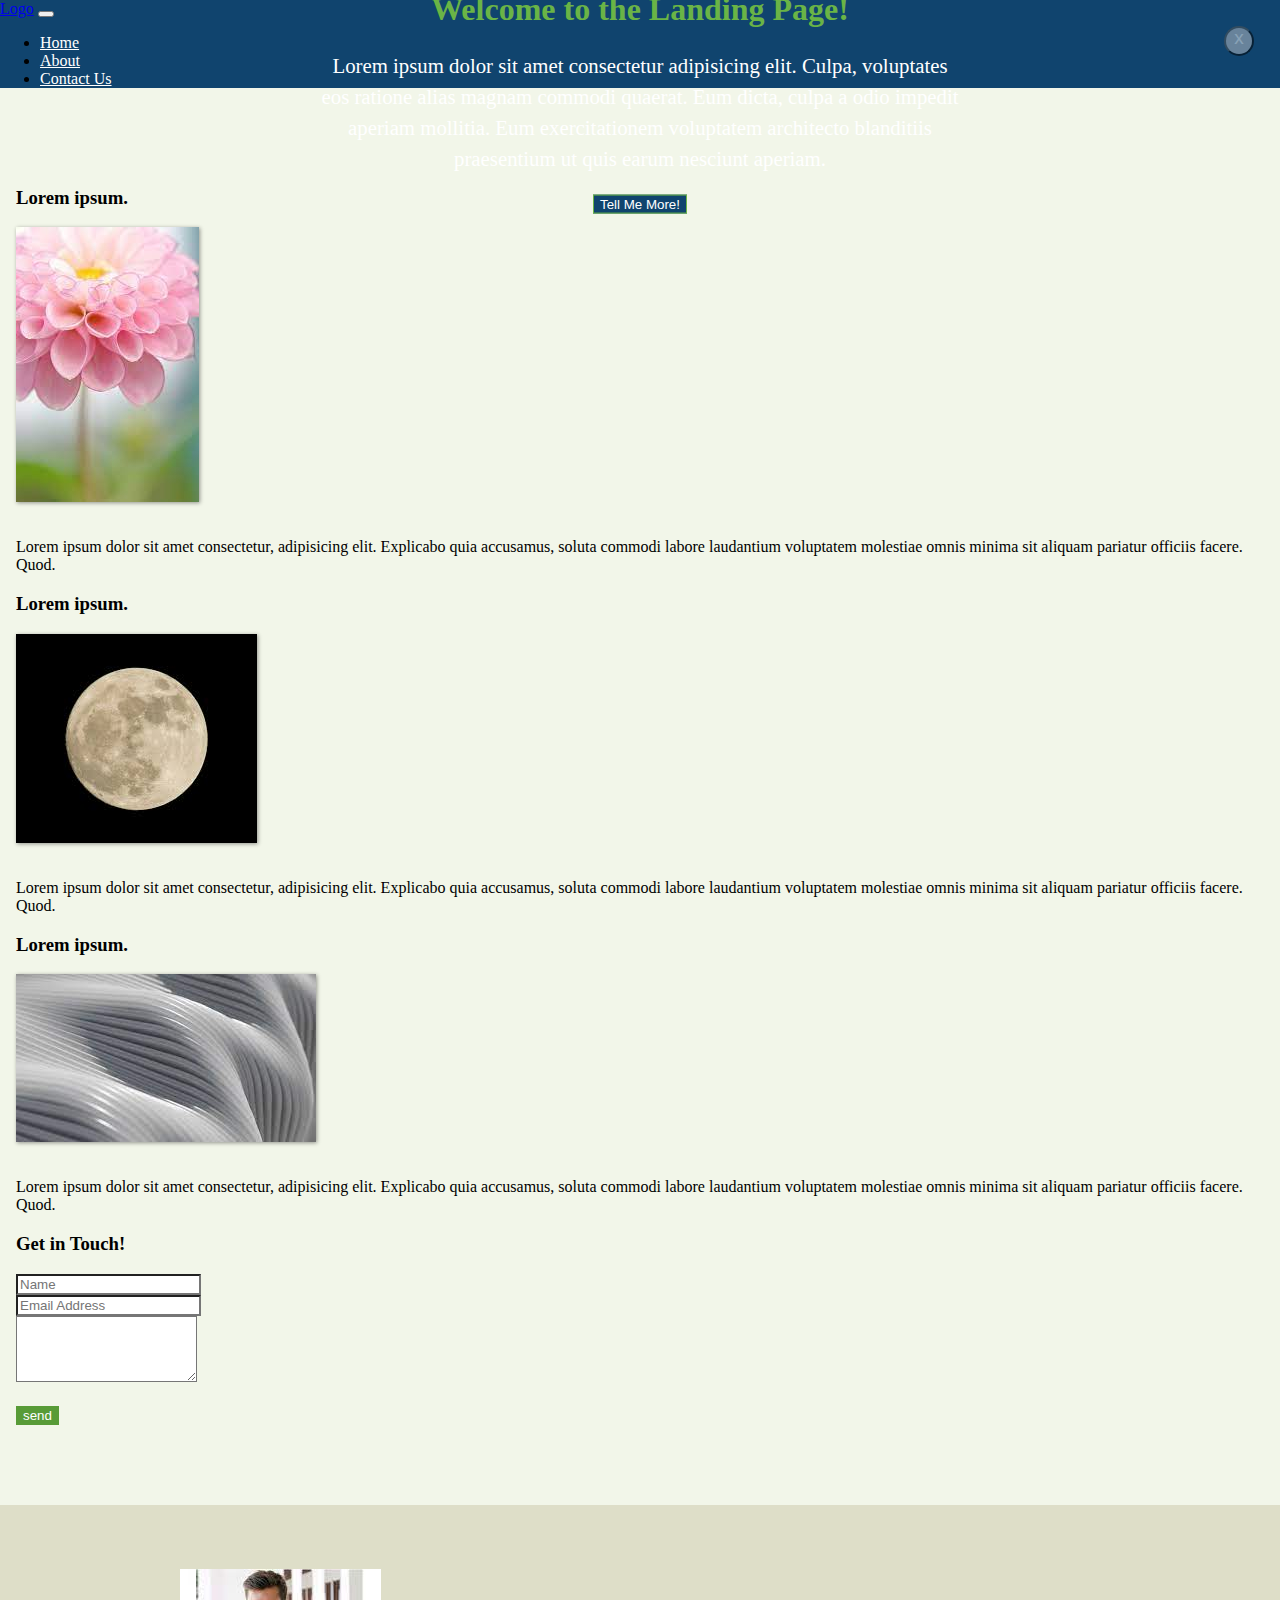
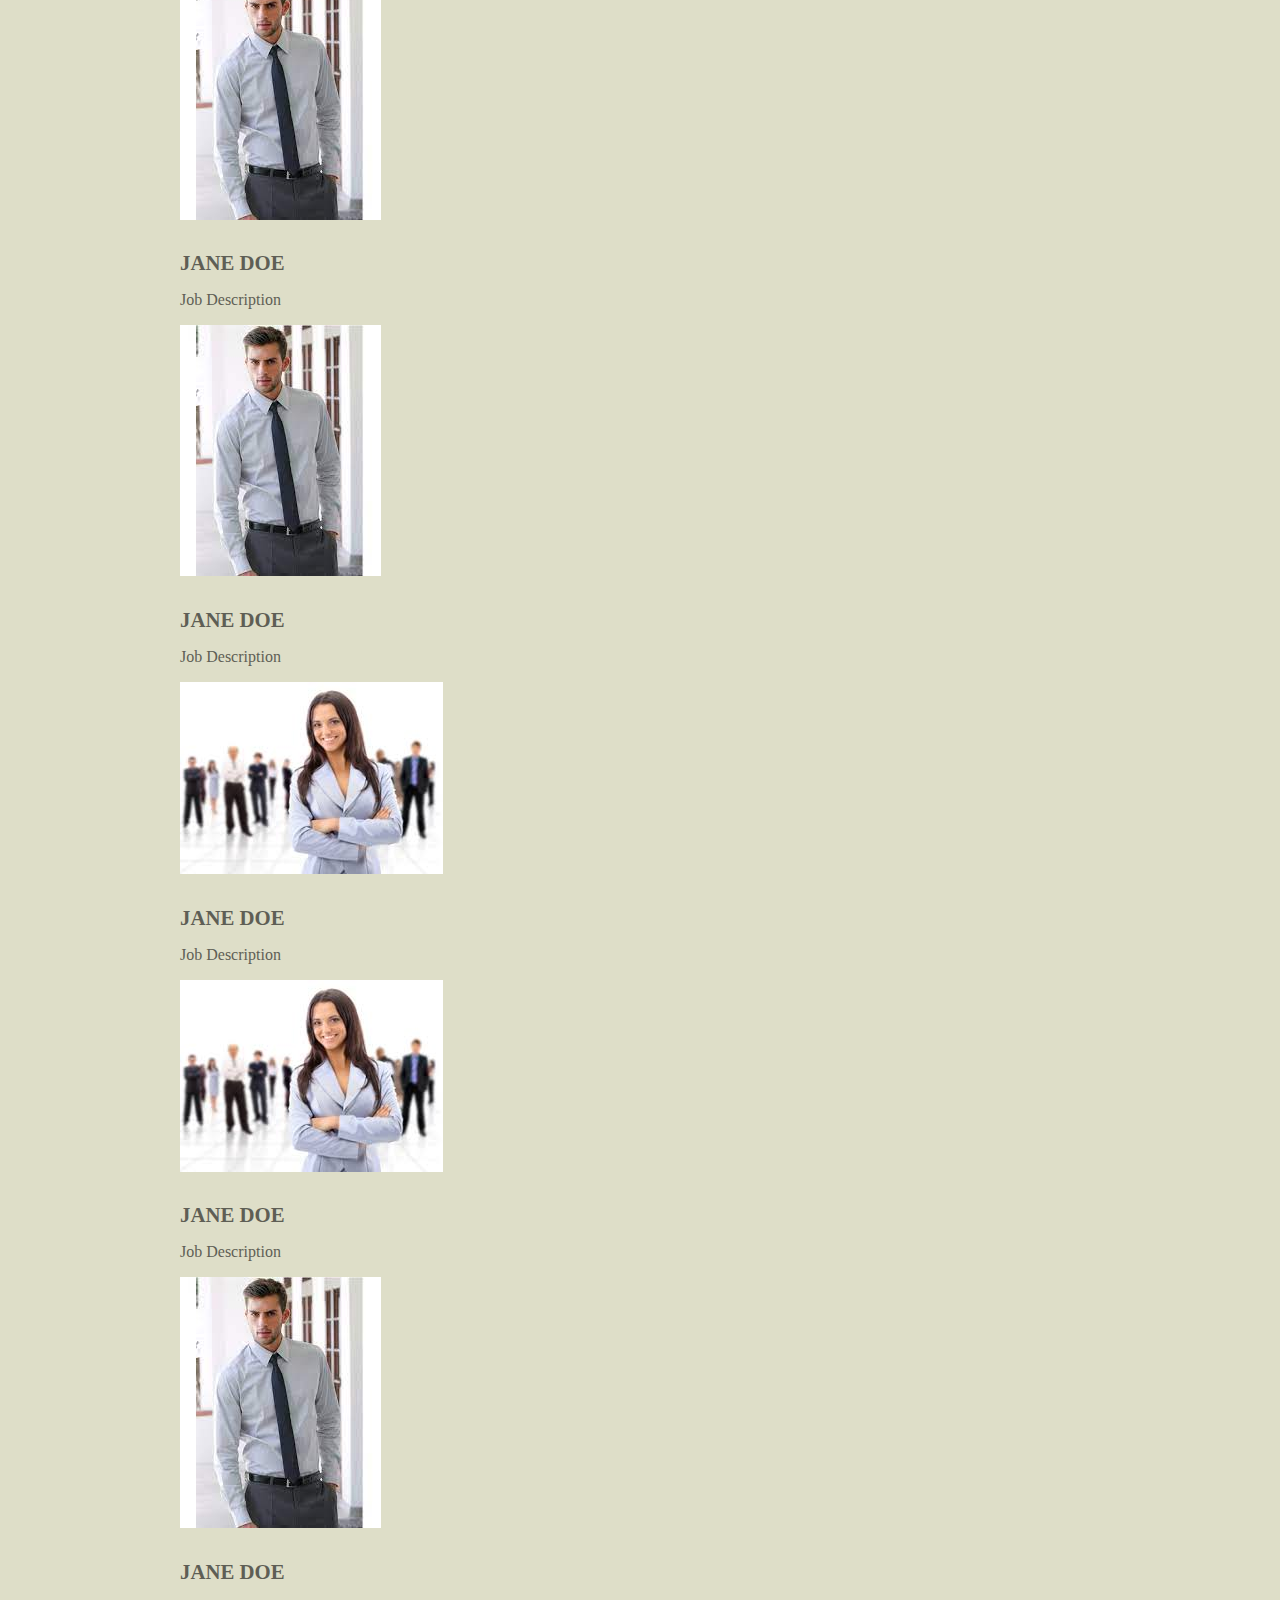
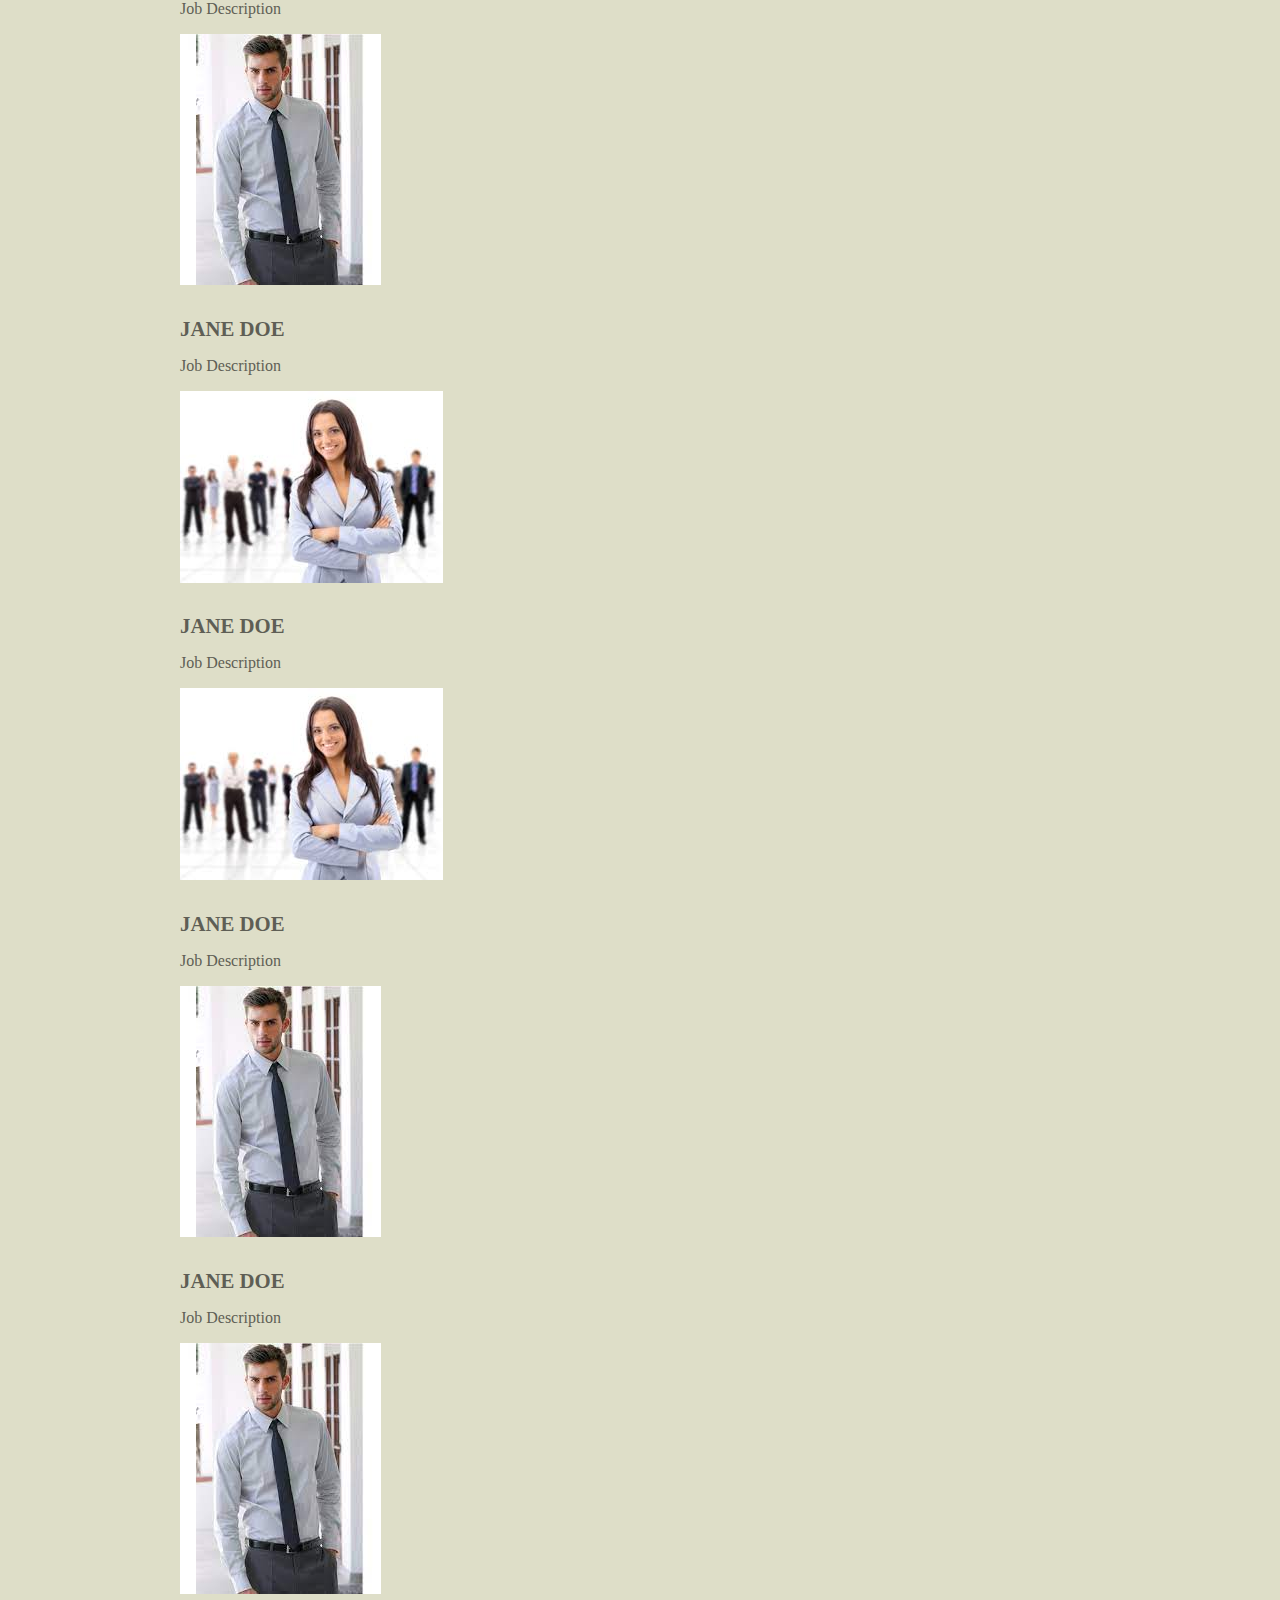
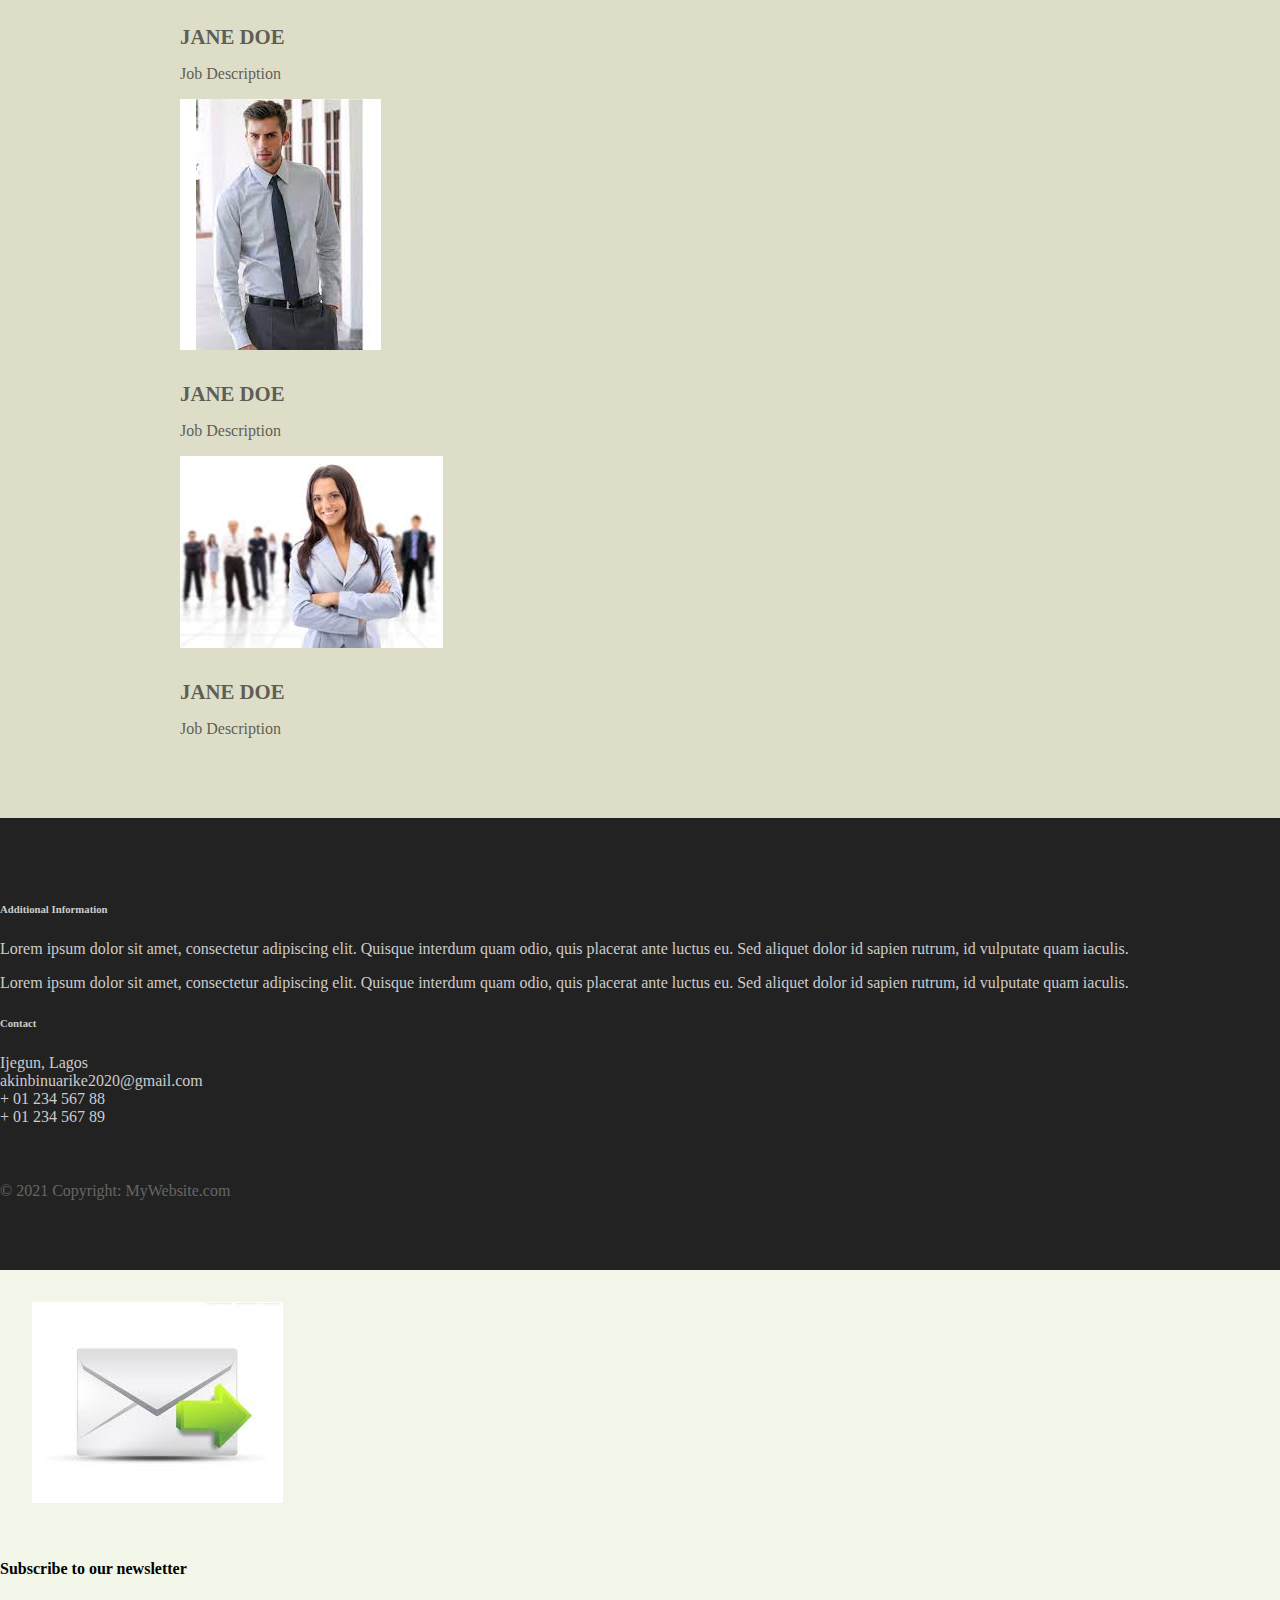
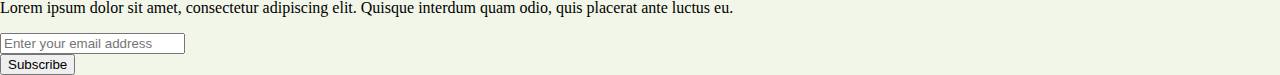
<file: index.html>
<!DOCTYPE html>
<html lang="en">
  <head>
    <title>Bootstrap Tutorial Sample Page</title>
    <meta charset="UTF-8" />
    <meta name="viewport" content="width=device-width, initial-scale=1.0" />
    <link
      ref="stylesheet"
      href="https://cdn.jsdelivr.net/npm/bootstrap@5.1.3/dist/css/bootstrap.min.css"
      rel="stylesheet"
      integrity="sha384-1BmE4kWBq78iYhFldvKuhfTAU6auU8tT94WrHftjDbrCEXSU1oBoqyl2QvZ6jIW3"
      crossorigin="anonymous"
    />
    <link rel="stylesheet" type="text/css" href="main.css" />
  </head>
  <body>
 
    <nav class="navbar navbar-expand-md">
      <a class="nabvar-brand" href="#">Logo</a>
      <button
        class="navbar-toggler navbar-dark"
        type="button"
        data-toggle="collapse"
        data-target="#main-navigation"
      >
        <span class="navbar-toggler-icon"></span>
      </button>
      <div class="collapse navbar-collapse" id="main-navigation">
        <ul class="navbar-nav">
          <li class="nav-item">
            <a class="nav-link" href="home.html">Home</a>
          </li>

          <li class="nav-item">
            <a class="nav-link" href="about.html">About</a>
          </li>

          <li class="nav-item">
            <a class="nav-link" href="contact.html">Contact Us</a>
          </li>
        </ul>
      </div>
    </nav>
    <header class="page-header header container-fluid">
      <div class="overlay"></div>
      <div class="description">
        <h1>Welcome to the Landing Page!</h1>
        <p>
          Lorem ipsum dolor sit amet consectetur adipisicing elit. Culpa,
          voluptates eos ratione alias magnam commodi quaerat. Eum dicta, culpa
          a odio impedit aperiam mollitia. Eum exercitationem voluptatem
          architecto blanditiis praesentium ut quis earum nesciunt aperiam.
        </p>
        <button class="btn btn-outline-secondary btn-lg">Tell Me More!</button>
      </div>
    </header>

    <div class="container features">
      <div class="row">
        <div class="col-lg-4 col-md-4 col-sm-12">
          <h3 class="feature-title">Lorem ipsum.</h3>
          <img src=".//images/column-1.jpg" alt="" class="img-fluid" />
          <p>
            Lorem ipsum dolor sit amet consectetur, adipisicing elit. Explicabo
            quia accusamus, soluta commodi labore laudantium voluptatem
            molestiae omnis minima sit aliquam pariatur officiis facere. Quod.
          </p>
        </div>

        <div class="col-lg-4 col-md-4 col-sm-12">
          <h3 class="feature-title">Lorem ipsum.</h3>
          <img src=".//images/column-2.jpg" alt="" class="img-fluid" />
          <p>
            Lorem ipsum dolor sit amet consectetur, adipisicing elit. Explicabo
            quia accusamus, soluta commodi labore laudantium voluptatem
            molestiae omnis minima sit aliquam pariatur officiis facere. Quod.
          </p>
        </div>

        <div class="col-lg-4 col-md-4 col-sm-12">
          <h3 class="feature-title">Lorem ipsum.</h3>
          <img src=".//images/bg-image-b.jpg" alt="" class="img-fluid" />
          <p>
            Lorem ipsum dolor sit amet consectetur, adipisicing elit. Explicabo
            quia accusamus, soluta commodi labore laudantium voluptatem
            molestiae omnis minima sit aliquam pariatur officiis facere. Quod.
          </p>
        </div>

        <h3 class="feature-title">Get in Touch!</h3>
        <div class="form-group">
          <input type="text" class="form-control" placeholder="Name" name="" />
        </div>

        <div class="form-group">
          <input
            type="email"
            class="form-control"
            placeholder="Email Address"
            name="email"
          />
        </div>

        <div class="form-group">
          <textarea class="form-control" rows="4"></textarea>
        </div>
        <input
          type="submit"
          class="btn btn-secondary btn-block"
          value="send"
          name=""
        />
      </div>
    </div>

    <div class="background">
      <div class="container team">
        <div class="row">
    <div class="card col-lg-3 col-md-3 col-sm-4 text-center">
            <img
              class="card-img-top rounded-circle"
              src="images/team6.jpg"
              alt="Card image"
            />
            <div class="card-body">
              <h4 class="card-title">Jane Doe</h4>
              <p class="card-text">Job Description</p>
            </div>
          </div>


          <div class="card col-lg-3 col-md-3 col-sm-4 text-center">
            <img
              class="card-img-top rounded-circle"
              src="images/team6.jpg"
              alt="Card image"
            />
            <div class="card-body">
              <h4 class="card-title">Jane Doe</h4>
              <p class="card-text">Job Description</p>
            </div>
          </div>


          <div class="card col-lg-3 col-md-3 col-sm-4 text-center">
            <img
              class="card-img-top rounded-circle"
              src="images/team.jpg"
              alt="Card image"
            />
            <div class="card-body">
              <h4 class="card-title">Jane Doe</h4>
              <p class="card-text">Job Description</p>
            </div>
          </div>


          <div class="card col-lg-3 col-md-3 col-sm-4 text-center">
            <img
              class="card-img-top rounded-circle"
              src="images/team.jpg"
              alt="Card image"
            />
            <div class="card-body">
              <h4 class="card-title">Jane Doe</h4>
              <p class="card-text">Job Description</p>
            </div>
          </div>


          <div class="card col-lg-3 col-md-3 col-sm-4 text-center">
            <img
              class="card-img-top rounded-circle"
              src="images/team6.jpg"
              alt="Card image"
            />
            <div class="card-body">
              <h4 class="card-title">Jane Doe</h4>
              <p class="card-text">Job Description</p>
            </div>
          </div>



          <div class="card col-lg-3 col-md-3 col-sm-4 text-center">
            <img
              class="card-img-top rounded-circle"
              src="images/team6.jpg"
              alt="Card image"
            />
            <div class="card-body">
              <h4 class="card-title">Jane Doe</h4>
              <p class="card-text">Job Description</p>
            </div>
          </div>


          <div class="card col-lg-3 col-md-3 col-sm-4 text-center">
            <img
              class="card-img-top rounded-circle"
              src="images/team.jpg"
              alt="Card image"
            />
            <div class="card-body">
              <h4 class="card-title">Jane Doe</h4>
              <p class="card-text">Job Description</p>
            </div>
          </div>


          <div class="card col-lg-3 col-md-3 col-sm-4 text-center">
            <img
              class="card-img-top rounded-circle"
              src="images/team.jpg"
              alt="Card image"
            />
            <div class="card-body">
              <h4 class="card-title">Jane Doe</h4>
              <p class="card-text">Job Description</p>
            </div>
          </div>



          <div class="card col-lg-3 col-md-3 col-sm-4 text-center">
            <img
              class="card-img-top rounded-circle"
              src="images/team6.jpg"
              alt="Card image"
            />
            <div class="card-body">
              <h4 class="card-title">Jane Doe</h4>
              <p class="card-text">Job Description</p>
            </div>
          </div>


          <div class="card col-lg-3 col-md-3 col-sm-4 text-center">
            <img
              class="card-img-top rounded-circle"
              src="images/team6.jpg"
              alt="Card image"
            />
            <div class="card-body">
              <h4 class="card-title">Jane Doe</h4>
              <p class="card-text">Job Description</p>
            </div>
          </div>


          <div class="card col-lg-3 col-md-3 col-sm-4 text-center">
            <img
              class="card-img-top rounded-circle"
              src="images/team6.jpg"
              alt="Card image"
            />
            <div class="card-body">
              <h4 class="card-title">Jane Doe</h4>
              <p class="card-text">Job Description</p>
            </div>
          </div>



          <div class="card col-lg-3 col-md-3 col-sm-4 text-center">
            <img
              class="card-img-top rounded-circle"
              src="images/team.jpg"
              alt="Card image"
            />
            <div class="card-body">
              <h4 class="card-title">Jane Doe</h4>
              <p class="card-text">Job Description</p>
            </div>
          </div>
        </div>
      </div>
    </div>





    <footer class="page-footer">
        <div class="container">
            <div class="row">
                <div class="col-lg-8 col-md-8 col-sm-12">
                    <h6 class="text-uppercase font-weight-bold">Additional Information</h6>
                    <p>Lorem ipsum dolor sit amet, consectetur adipiscing elit. Quisque interdum quam odio, quis placerat ante luctus eu. Sed aliquet dolor id sapien rutrum, id vulputate quam iaculis.</p>
                    <p>Lorem ipsum dolor sit amet, consectetur adipiscing elit. Quisque interdum quam odio, quis placerat ante luctus eu. Sed aliquet dolor id sapien rutrum, id vulputate quam iaculis.</p>
            </div>

            <div class="col-lg-4 col-md-4 col-sm-12">
                <h6 class="text-uppercase font-weight-bold">Contact</h6>
                <p>Ijegun, Lagos
                <br/>akinbinuarike2020@gmail.com
                <br/>+ 01 234 567 88
                <br/>+ 01 234 567 89</p>
            </div>
        <div>
        <div class="footer-copyright text-center">© 2021 Copyright: MyWebsite.com</div>
        </div>
    </footer>


    <div id="demo-modal" class="modal fade">
      <div class="modal-dialog modal-ig modal-dialog-centered">
        <div class="modal-content">
        <div class="modal-header">
          <img class="rounded-circle mx-auto" src="/images/email.jpg"  alt="modal image">
          <button type="button" class="close" data-dismiss="modal" aria-label="close">
            <span>x</span>
          </button>

        </div>
      </div>
    </div>
  </div>


    <div class="modal-body text-center">
      <h4>Subscribe to our newsletter</h4>
      <p>Lorem ipsum dolor sit amet, consectetur adipiscing elit. Quisque interdum quam odio, quis placerat ante luctus eu.</p>
      <div class="input-group">
          <input type="email" class="form-control" placeholder="Enter your email address" name="email">
          <div class="input-group-append">
              <input type="submit" class="btn" value="Subscribe">
          </div>
      </div>
  </div>

  

    <script
      src="https://code.jquery.com/jquery-3.6.0.js"
      integrity="sha256-H+K7U5CnXl1h5ywQfKtSj8PCmoN9aaq30gDh27Xc0jk="
      crossorigin="anonymous"
    ></script>
    <script
      src="https://cdn.jsdelivr.net/npm/bootstrap@5.1.3/dist/js/bootstrap.bundle.min.js"
      integrity="sha384-ka7Sk0Gln4gmtz2MlQnikT1wXgYsOg+OMhuP+IlRH9sENBO0LRn5q+8nbTov4+1p"
      crossorigin="anonymous"
    ></script>

    <script src="main.js"></script>
  </body>
</html>
</file>
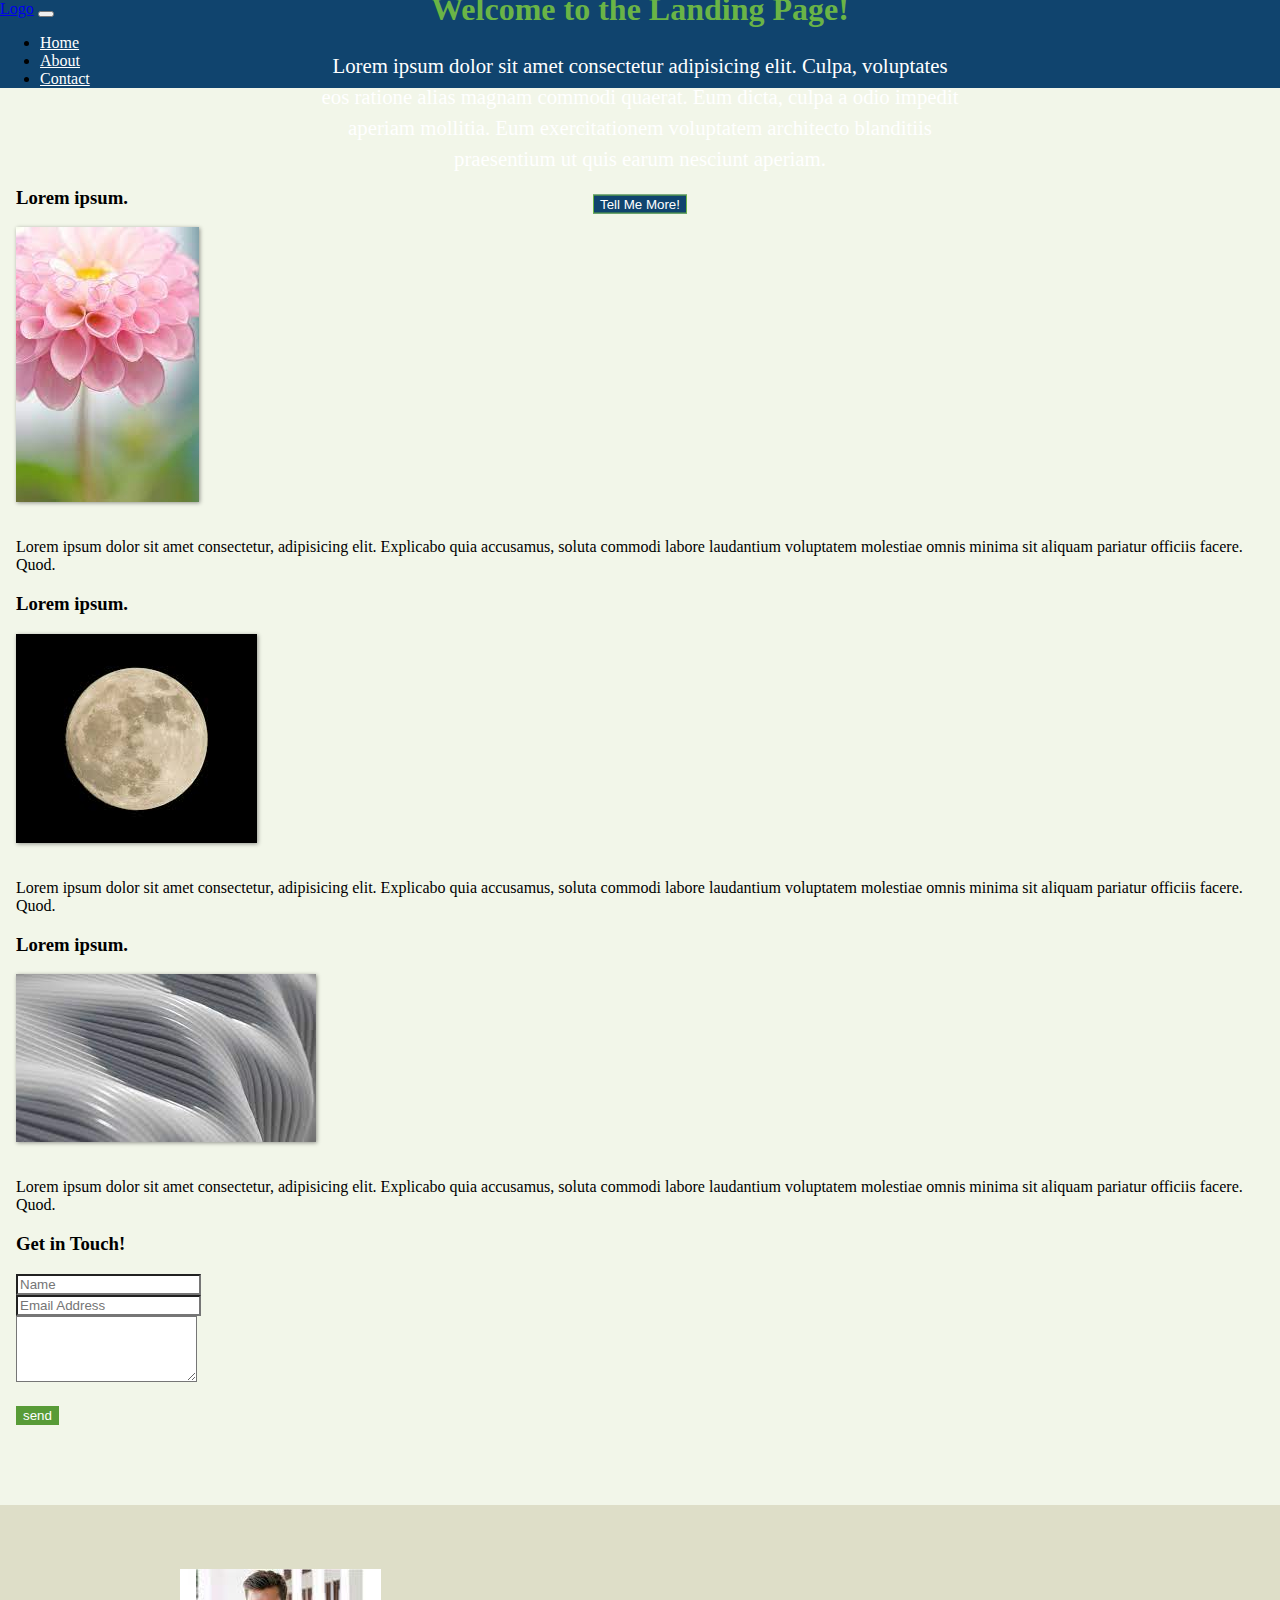
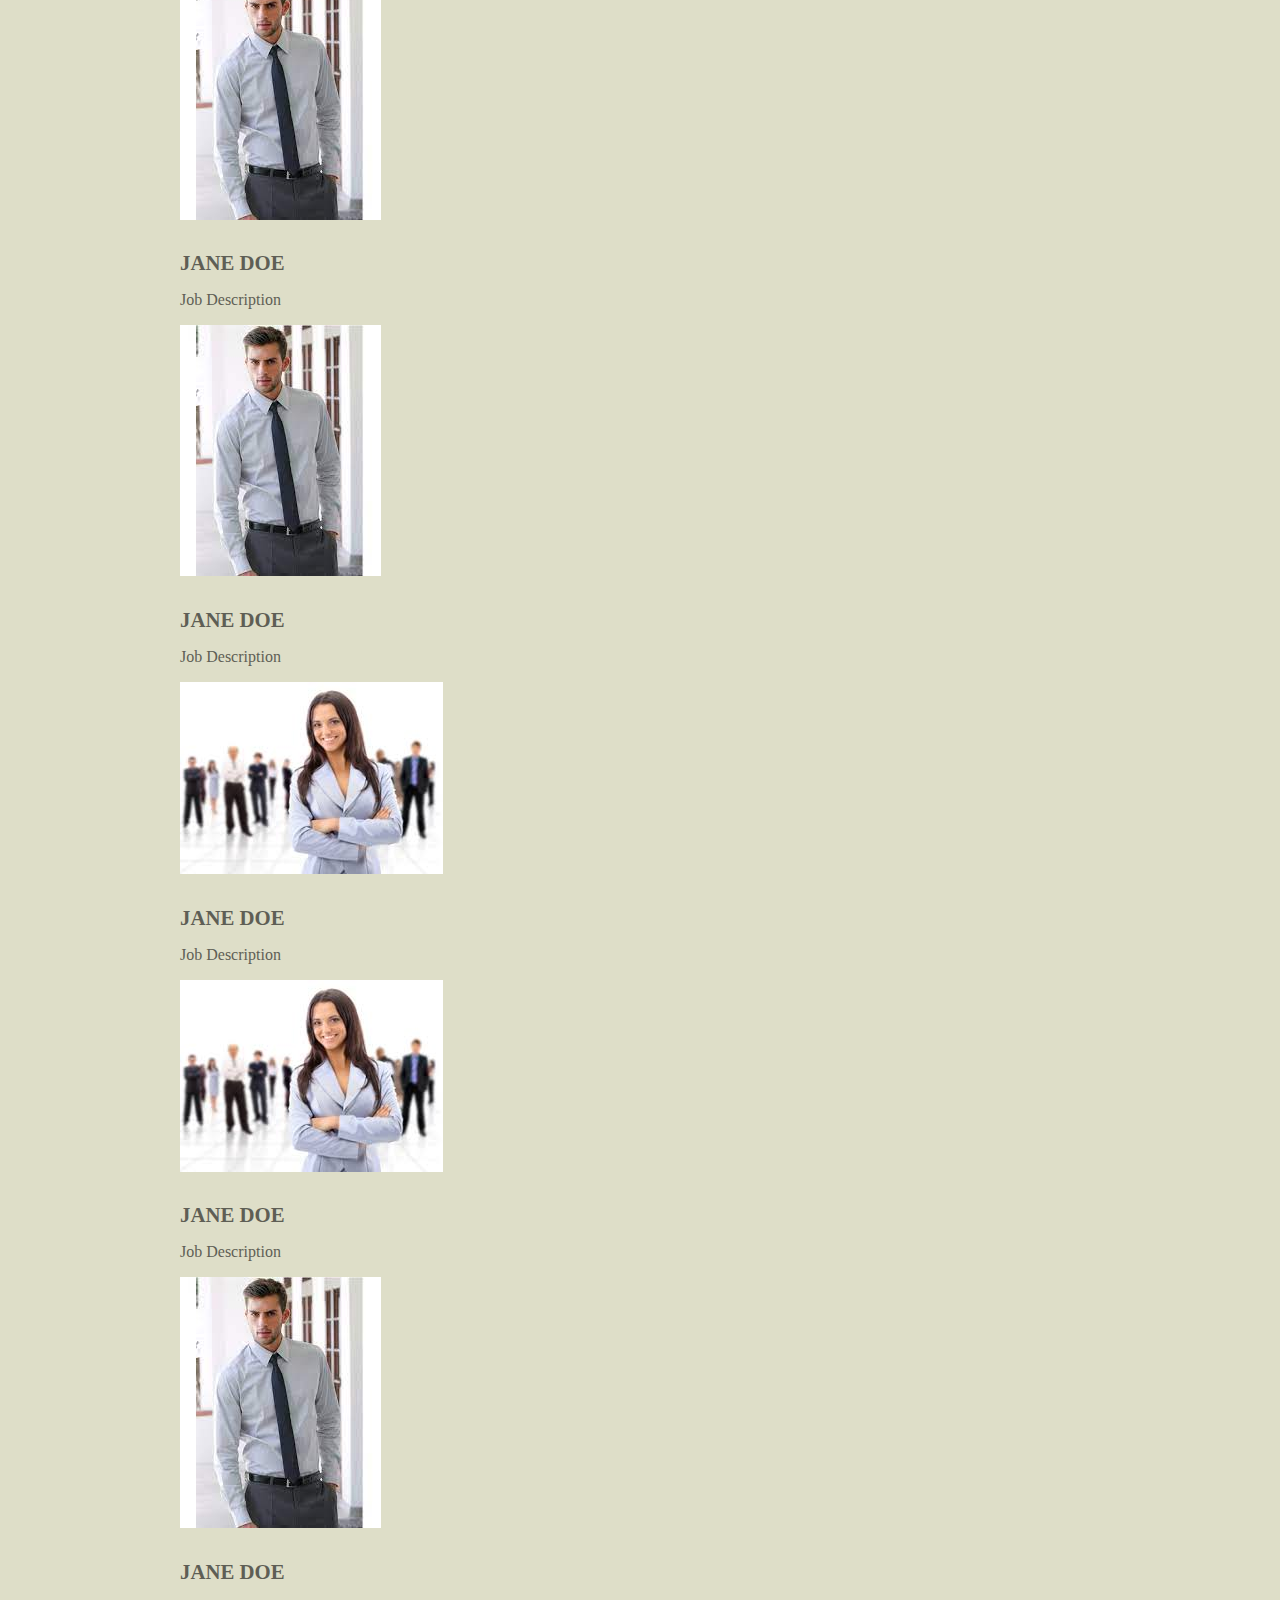
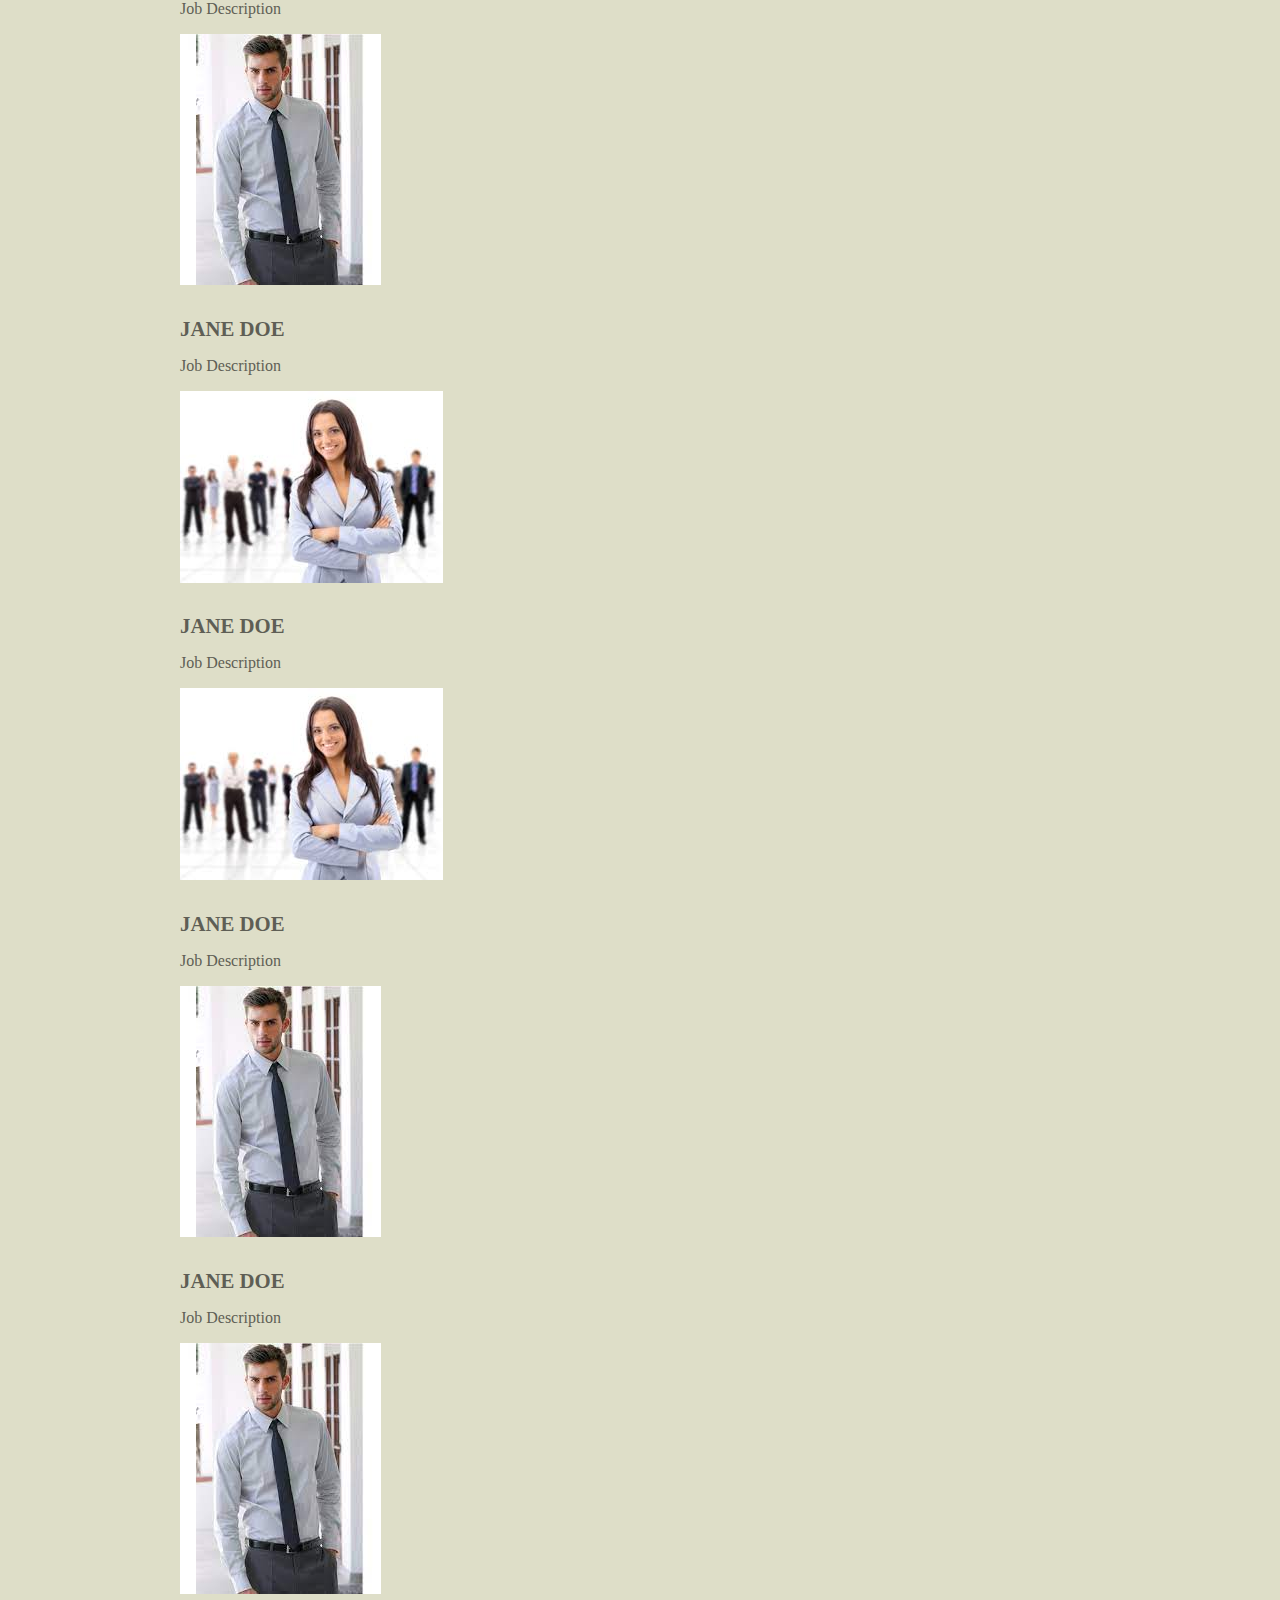
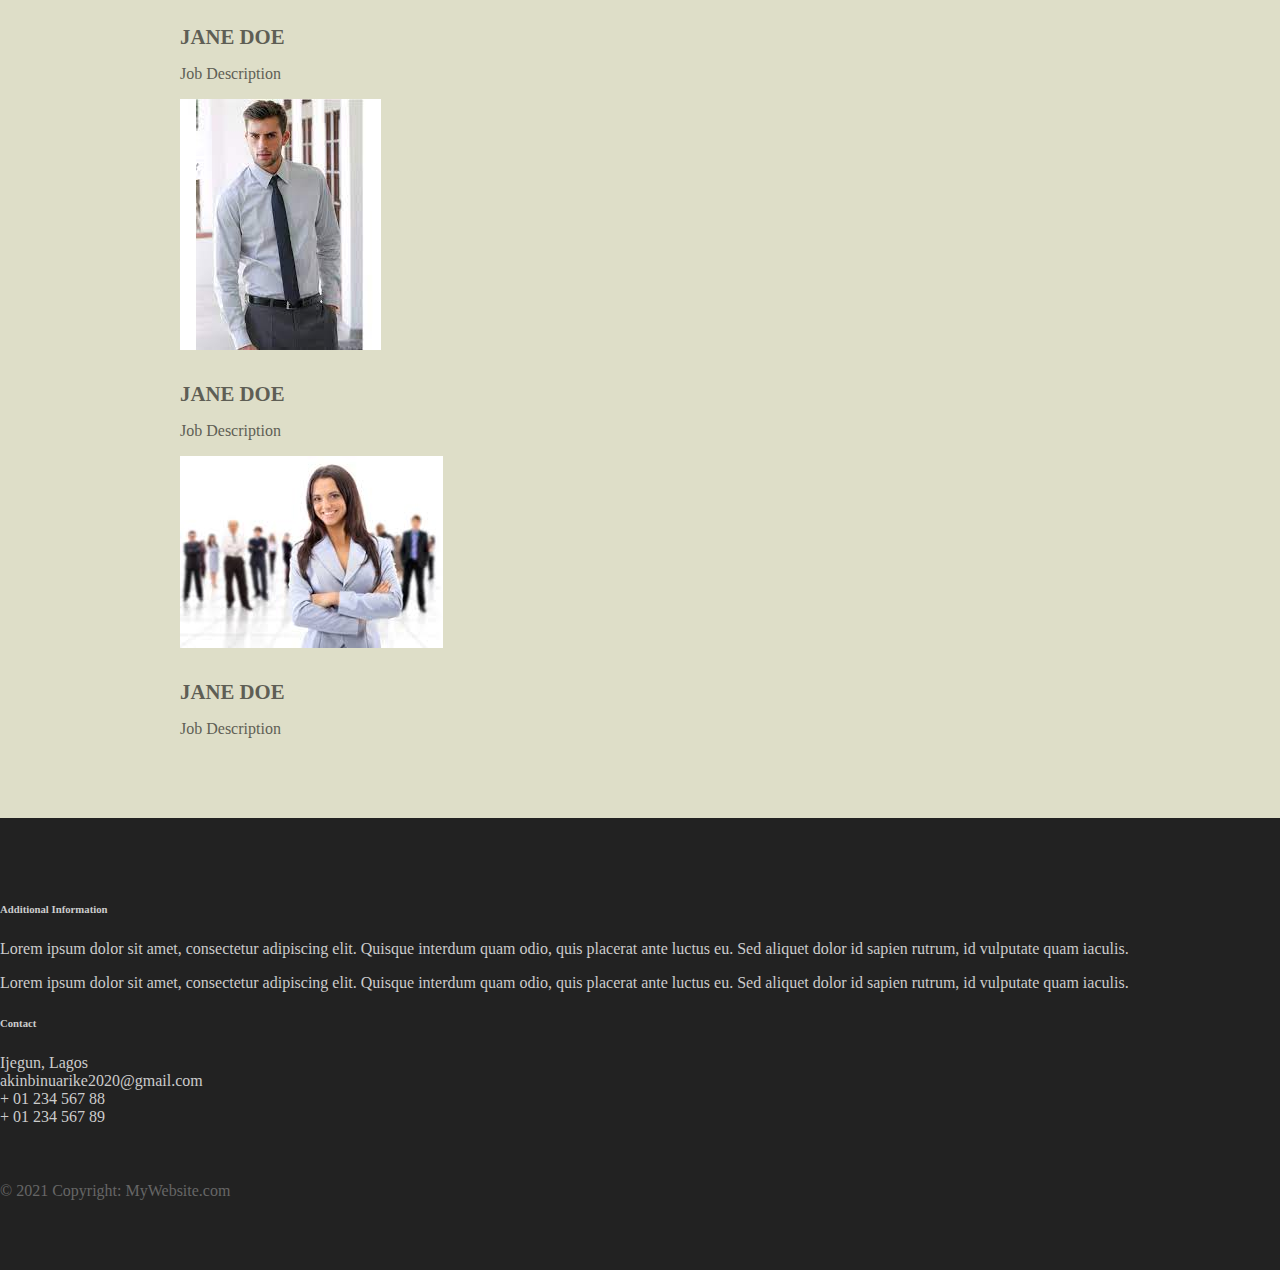
<file: about.html>
<!DOCTYPE html>
<html lang="en">
  <head>
    <title>About Us!</title>
    <meta charset="UTF-8" />
    <meta name="viewport" content="width=device-width, initial-scale=1.0" />
    <link
      ref="stylesheet"
      href="https://cdn.jsdelivr.net/npm/bootstrap@5.1.3/dist/css/bootstrap.min.css"
      rel="stylesheet"
      integrity="sha384-1BmE4kWBq78iYhFldvKuhfTAU6auU8tT94WrHftjDbrCEXSU1oBoqyl2QvZ6jIW3"
      crossorigin="anonymous"
    />
    <link rel="stylesheet" type="text/css" href="main.css" />
  </head>
  <body>

    <nav class="navbar navbar-expand-md">
      <a class="nabvar-brand" href="#">Logo</a>
      <button
        class="navbar-toggler navbar-dark"
        type="button"
        data-toggle="collapse"
        data-target="#main-navigation"
      >
        <span class="navbar-toggler-icon"></span>
      </button>
      <div class="collapse navbar-collapse" id="main-navigation">
        <ul class="navbar-nav">
          <li class="nav-item">
            <a class="nav-link" href="#">Home</a>
          </li>

          <li class="nav-item">
            <a class="nav-link" href="#">About</a>
          </li>

          <li class="nav-item">
            <a class="nav-link" href="#">Contact</a>
          </li>
        </ul>
      </div>
    </nav>
    <header class="page-header header container-fluid">
      <div class="overlay"></div>
      <div class="description">
        <h1>Welcome to the Landing Page!</h1>
        <p>
          Lorem ipsum dolor sit amet consectetur adipisicing elit. Culpa,
          voluptates eos ratione alias magnam commodi quaerat. Eum dicta, culpa
          a odio impedit aperiam mollitia. Eum exercitationem voluptatem
          architecto blanditiis praesentium ut quis earum nesciunt aperiam.
        </p>
        <button class="btn btn-outline-secondary btn-lg">Tell Me More!</button>
      </div>
    </header>

    <div class="container features">
      <div class="row">
        <div class="col-lg-4 col-md-4 col-sm-12">
          <h3 class="feature-title">Lorem ipsum.</h3>
          <img src=".//images/column-1.jpg" alt="" class="img-fluid" />
          <p>
            Lorem ipsum dolor sit amet consectetur, adipisicing elit. Explicabo
            quia accusamus, soluta commodi labore laudantium voluptatem
            molestiae omnis minima sit aliquam pariatur officiis facere. Quod.
          </p>
        </div>

        <div class="col-lg-4 col-md-4 col-sm-12">
          <h3 class="feature-title">Lorem ipsum.</h3>
          <img src=".//images/column-2.jpg" alt="" class="img-fluid" />
          <p>
            Lorem ipsum dolor sit amet consectetur, adipisicing elit. Explicabo
            quia accusamus, soluta commodi labore laudantium voluptatem
            molestiae omnis minima sit aliquam pariatur officiis facere. Quod.
          </p>
        </div>

        <div class="col-lg-4 col-md-4 col-sm-12">
          <h3 class="feature-title">Lorem ipsum.</h3>
          <img src=".//images/bg-image-b.jpg" alt="" class="img-fluid" />
          <p>
            Lorem ipsum dolor sit amet consectetur, adipisicing elit. Explicabo
            quia accusamus, soluta commodi labore laudantium voluptatem
            molestiae omnis minima sit aliquam pariatur officiis facere. Quod.
          </p>
        </div>

        <h3 class="feature-title">Get in Touch!</h3>
        <div class="form-group">
          <input type="text" class="form-control" placeholder="Name" name="" />
        </div>

        <div class="form-group">
          <input
            type="email"
            class="form-control"
            placeholder="Email Address"
            name="email"
          />
        </div>

        <div class="form-group">
          <textarea class="form-control" rows="4"></textarea>
        </div>
        <input
          type="submit"
          class="btn btn-secondary btn-block"
          value="send"
          name=""
        />
      </div>
    </div>

    <div class="background">
      <div class="container team">
        <div class="row">
    <div class="card col-lg-3 col-md-3 col-sm-4 text-center">
            <img
              class="card-img-top rounded-circle"
              src="images/team6.jpg"
              alt="Card image"
            />
            <div class="card-body">
              <h4 class="card-title">Jane Doe</h4>
              <p class="card-text">Job Description</p>
            </div>
          </div>


          <div class="card col-lg-3 col-md-3 col-sm-4 text-center">
            <img
              class="card-img-top rounded-circle"
              src="images/team6.jpg"
              alt="Card image"
            />
            <div class="card-body">
              <h4 class="card-title">Jane Doe</h4>
              <p class="card-text">Job Description</p>
            </div>
          </div>


          <div class="card col-lg-3 col-md-3 col-sm-4 text-center">
            <img
              class="card-img-top rounded-circle"
              src="images/team.jpg"
              alt="Card image"
            />
            <div class="card-body">
              <h4 class="card-title">Jane Doe</h4>
              <p class="card-text">Job Description</p>
            </div>
          </div>


          <div class="card col-lg-3 col-md-3 col-sm-4 text-center">
            <img
              class="card-img-top rounded-circle"
              src="images/team.jpg"
              alt="Card image"
            />
            <div class="card-body">
              <h4 class="card-title">Jane Doe</h4>
              <p class="card-text">Job Description</p>
            </div>
          </div>


          <div class="card col-lg-3 col-md-3 col-sm-4 text-center">
            <img
              class="card-img-top rounded-circle"
              src="images/team6.jpg"
              alt="Card image"
            />
            <div class="card-body">
              <h4 class="card-title">Jane Doe</h4>
              <p class="card-text">Job Description</p>
            </div>
          </div>



          <div class="card col-lg-3 col-md-3 col-sm-4 text-center">
            <img
              class="card-img-top rounded-circle"
              src="images/team6.jpg"
              alt="Card image"
            />
            <div class="card-body">
              <h4 class="card-title">Jane Doe</h4>
              <p class="card-text">Job Description</p>
            </div>
          </div>


          <div class="card col-lg-3 col-md-3 col-sm-4 text-center">
            <img
              class="card-img-top rounded-circle"
              src="images/team.jpg"
              alt="Card image"
            />
            <div class="card-body">
              <h4 class="card-title">Jane Doe</h4>
              <p class="card-text">Job Description</p>
            </div>
          </div>


          <div class="card col-lg-3 col-md-3 col-sm-4 text-center">
            <img
              class="card-img-top rounded-circle"
              src="images/team.jpg"
              alt="Card image"
            />
            <div class="card-body">
              <h4 class="card-title">Jane Doe</h4>
              <p class="card-text">Job Description</p>
            </div>
          </div>



          <div class="card col-lg-3 col-md-3 col-sm-4 text-center">
            <img
              class="card-img-top rounded-circle"
              src="images/team6.jpg"
              alt="Card image"
            />
            <div class="card-body">
              <h4 class="card-title">Jane Doe</h4>
              <p class="card-text">Job Description</p>
            </div>
          </div>


          <div class="card col-lg-3 col-md-3 col-sm-4 text-center">
            <img
              class="card-img-top rounded-circle"
              src="images/team6.jpg"
              alt="Card image"
            />
            <div class="card-body">
              <h4 class="card-title">Jane Doe</h4>
              <p class="card-text">Job Description</p>
            </div>
          </div>


          <div class="card col-lg-3 col-md-3 col-sm-4 text-center">
            <img
              class="card-img-top rounded-circle"
              src="images/team6.jpg"
              alt="Card image"
            />
            <div class="card-body">
              <h4 class="card-title">Jane Doe</h4>
              <p class="card-text">Job Description</p>
            </div>
          </div>



          <div class="card col-lg-3 col-md-3 col-sm-4 text-center">
            <img
              class="card-img-top rounded-circle"
              src="images/team.jpg"
              alt="Card image"
            />
            <div class="card-body">
              <h4 class="card-title">Jane Doe</h4>
              <p class="card-text">Job Description</p>
            </div>
          </div>
        </div>
      </div>
    </div>





    <footer class="page-footer">
        <div class="container">
            <div class="row">
                <div class="col-lg-8 col-md-8 col-sm-12">
                    <h6 class="text-uppercase font-weight-bold">Additional Information</h6>
                    <p>Lorem ipsum dolor sit amet, consectetur adipiscing elit. Quisque interdum quam odio, quis placerat ante luctus eu. Sed aliquet dolor id sapien rutrum, id vulputate quam iaculis.</p>
                    <p>Lorem ipsum dolor sit amet, consectetur adipiscing elit. Quisque interdum quam odio, quis placerat ante luctus eu. Sed aliquet dolor id sapien rutrum, id vulputate quam iaculis.</p>
            </div>

            <div class="col-lg-4 col-md-4 col-sm-12">
                <h6 class="text-uppercase font-weight-bold">Contact</h6>
                <p>Ijegun, Lagos
                <br/>akinbinuarike2020@gmail.com
                <br/>+ 01 234 567 88
                <br/>+ 01 234 567 89</p>
            </div>
        <div>
        <div class="footer-copyright text-center">© 2021 Copyright: MyWebsite.com</div>
        </div>
    </footer>
    <script
      src="https://code.jquery.com/jquery-3.6.0.js"
      integrity="sha256-H+K7U5CnXl1h5ywQfKtSj8PCmoN9aaq30gDh27Xc0jk="
      crossorigin="anonymous"
    ></script>
    <script
      src="https://cdn.jsdelivr.net/npm/bootstrap@5.1.3/dist/js/bootstrap.bundle.min.js"
      integrity="sha384-ka7Sk0Gln4gmtz2MlQnikT1wXgYsOg+OMhuP+IlRH9sENBO0LRn5q+8nbTov4+1p"
      crossorigin="anonymous"
    ></script>

    <script src="main.js"></script>
  </body>
</html>
</file>
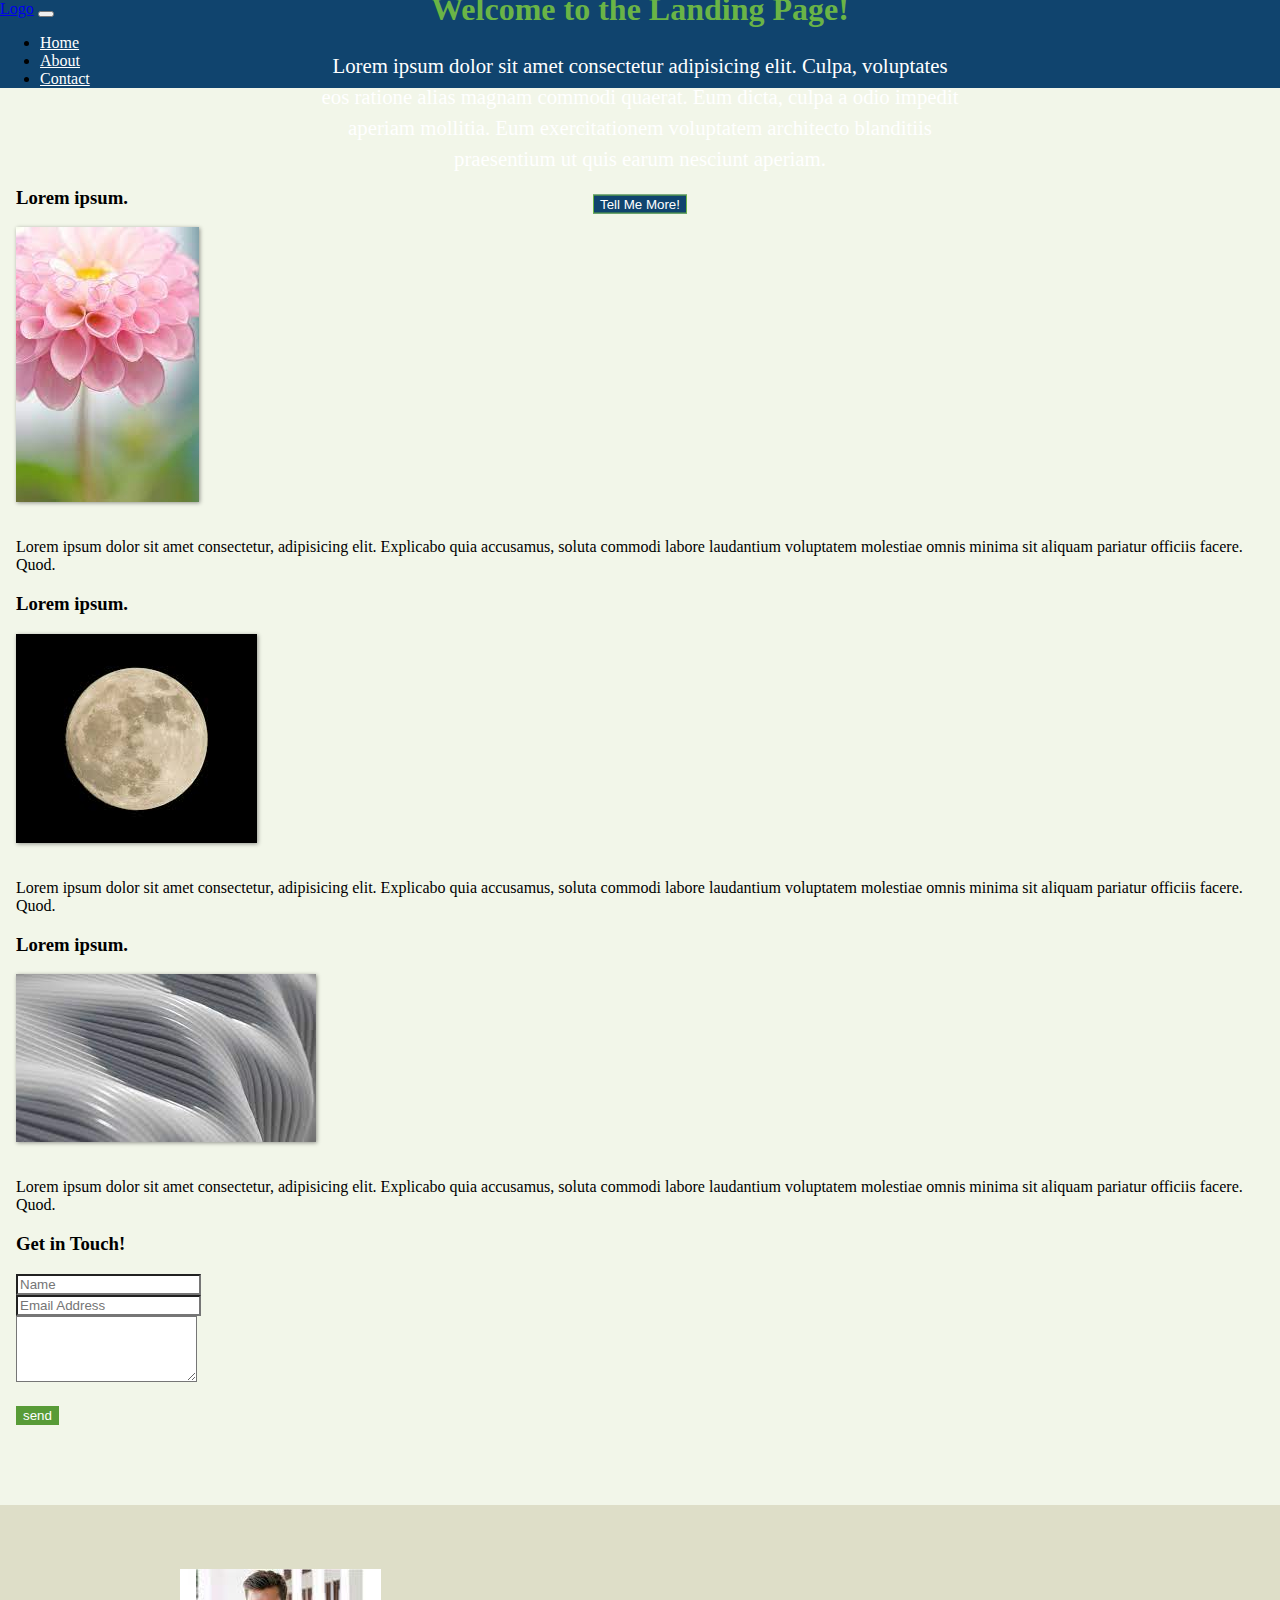
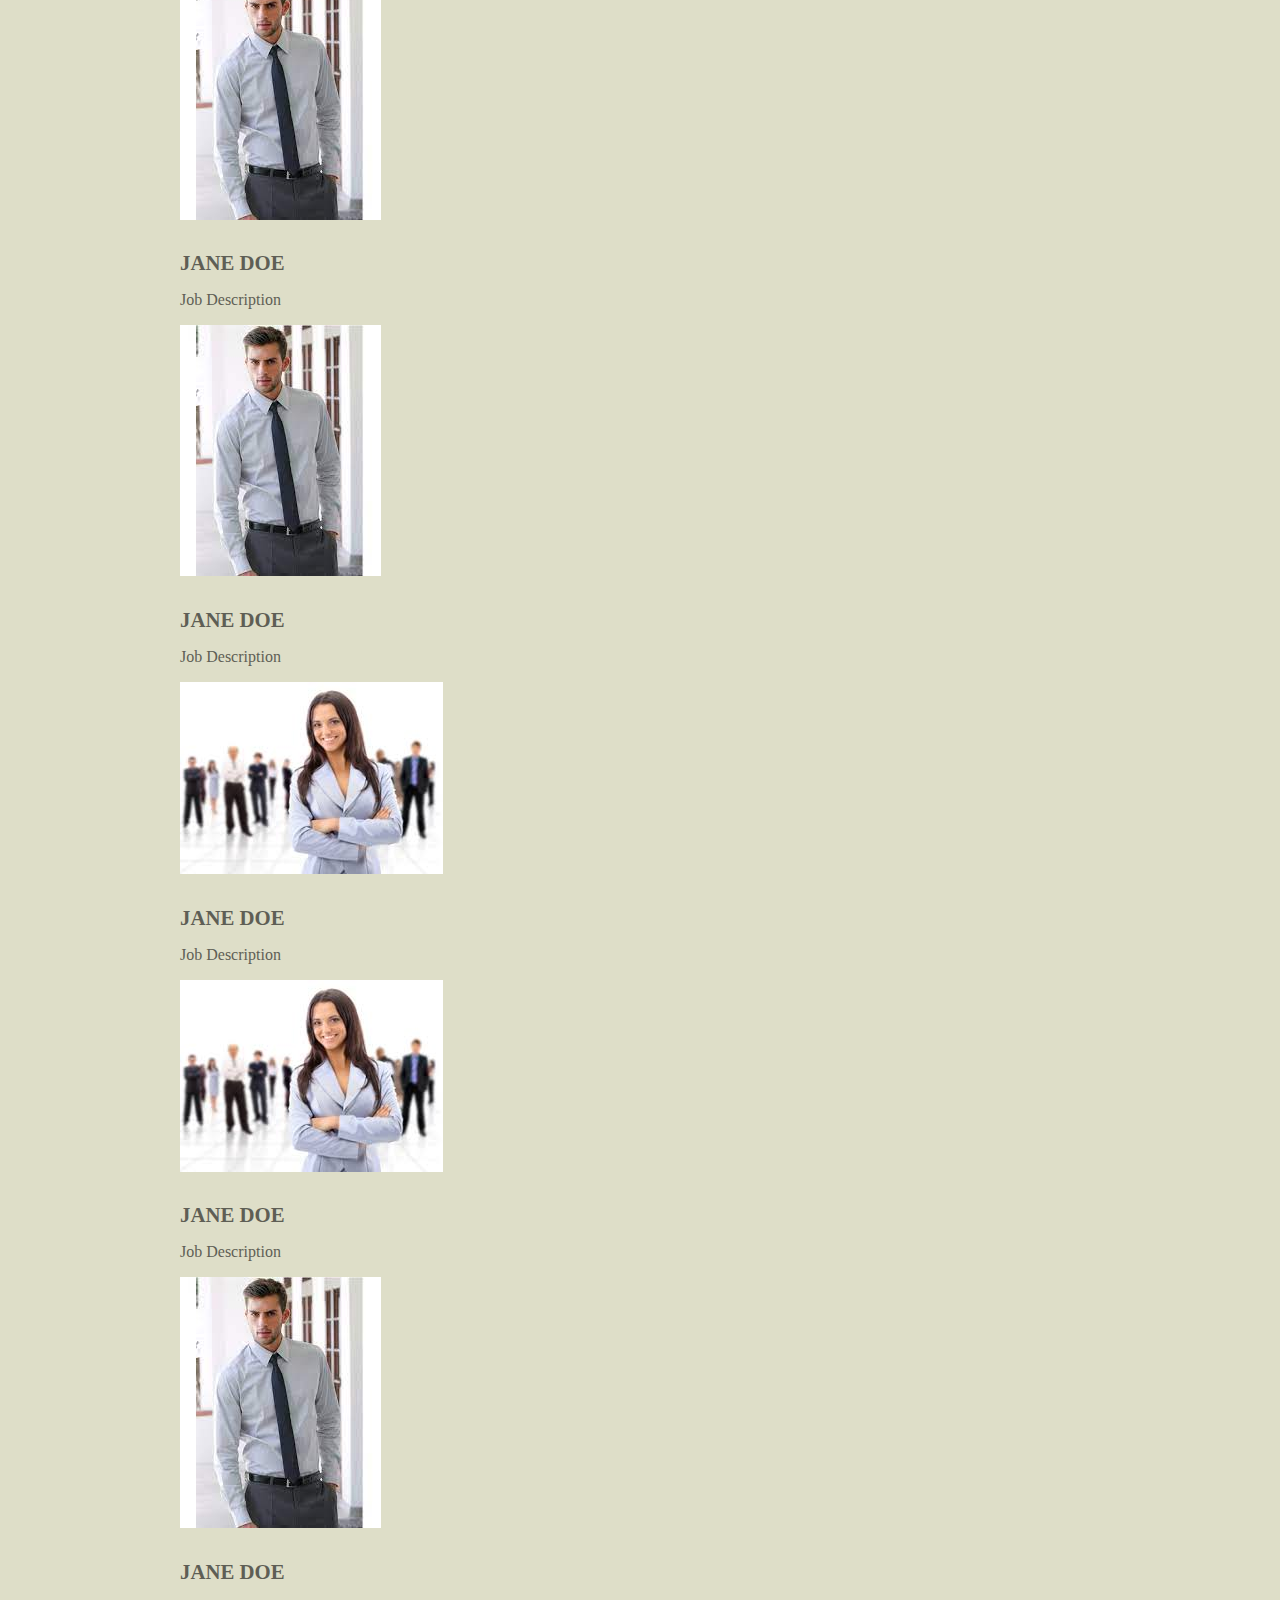
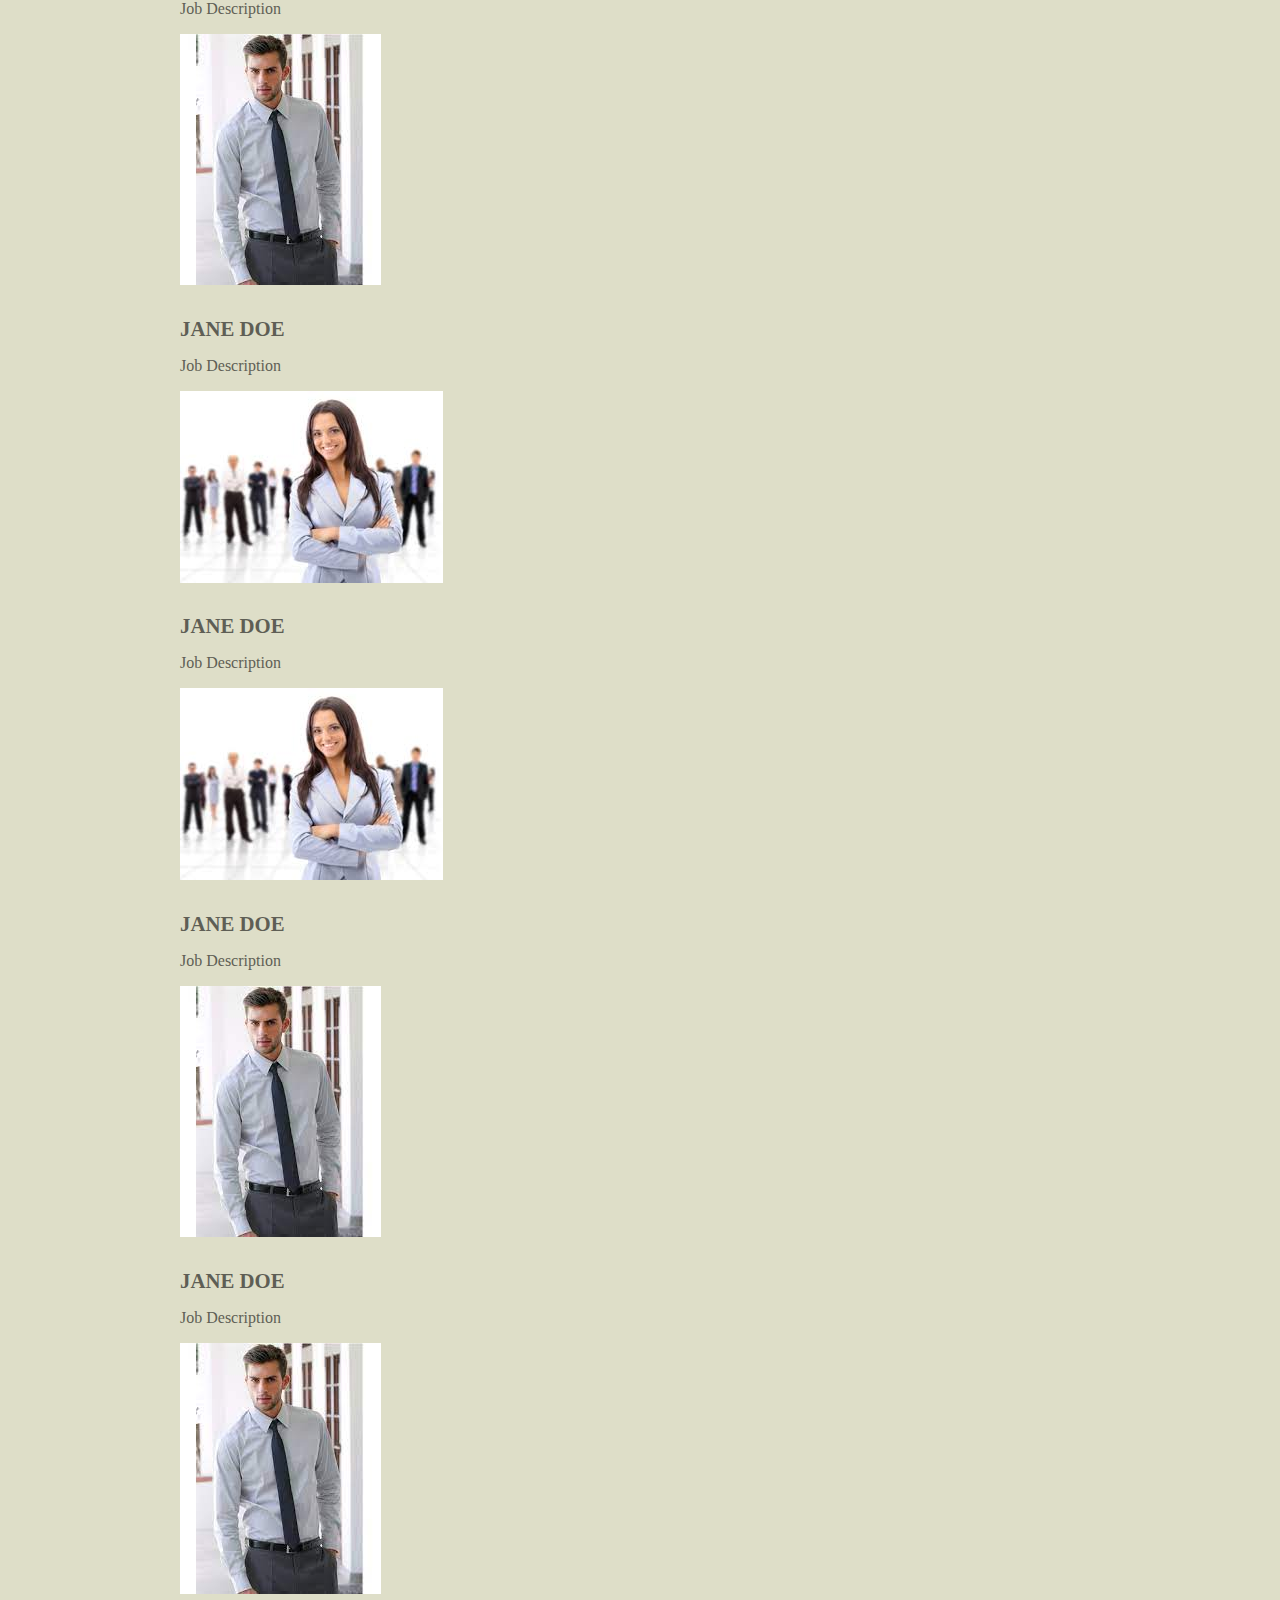
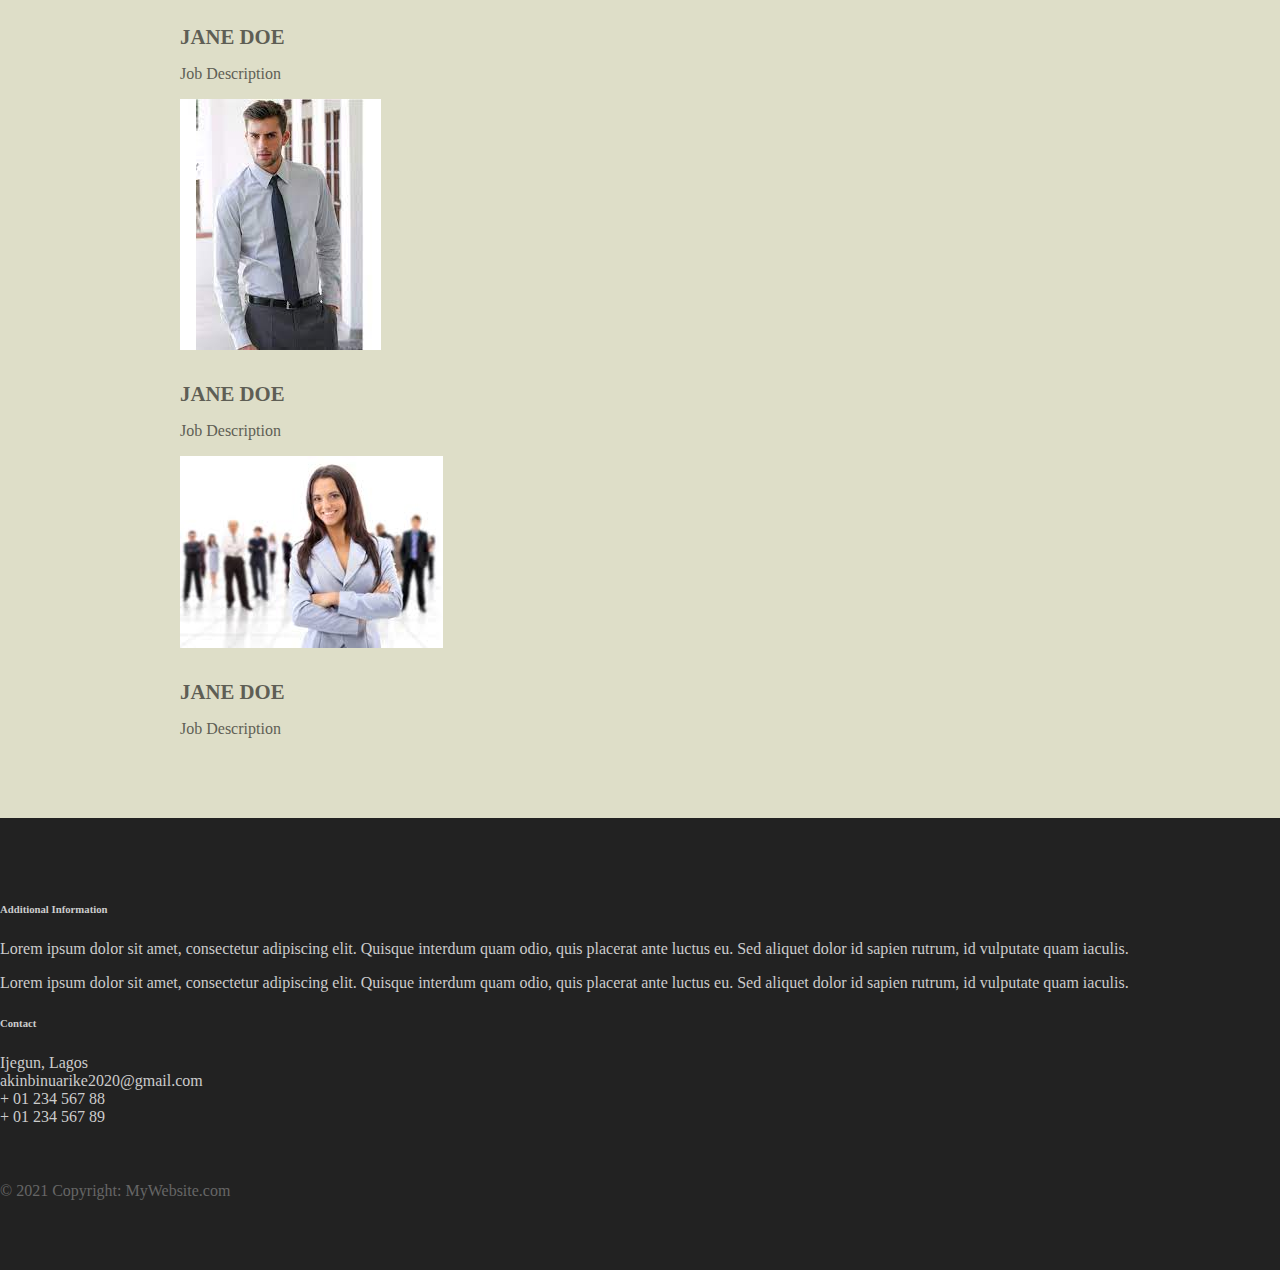
<file: contact.html>
<!DOCTYPE html>
<html lang="en">
  <head>
    <title>Contact Us!</title>
    <meta charset="UTF-8" />
    <meta name="viewport" content="width=device-width, initial-scale=1.0" />
    <link
      ref="stylesheet"
      href="https://cdn.jsdelivr.net/npm/bootstrap@5.1.3/dist/css/bootstrap.min.css"
      rel="stylesheet"
      integrity="sha384-1BmE4kWBq78iYhFldvKuhfTAU6auU8tT94WrHftjDbrCEXSU1oBoqyl2QvZ6jIW3"
      crossorigin="anonymous"
    />
    <link rel="stylesheet" type="text/css" href="main.css" />
  </head>
  <body>
    <nav class="navbar navbar-expand-md">
      <a class="nabvar-brand" href="#">Logo</a>
      <button
        class="navbar-toggler navbar-dark"
        type="button"
        data-toggle="collapse"
        data-target="#main-navigation"
      >
        <span class="navbar-toggler-icon"></span>
      </button>
      <div class="collapse navbar-collapse" id="main-navigation">
        <ul class="navbar-nav">
          <li class="nav-item">
            <a class="nav-link" href="#">Home</a>
          </li>

          <li class="nav-item">
            <a class="nav-link" href="#">About</a>
          </li>

          <li class="nav-item">
            <a class="nav-link" href="#">Contact</a>
          </li>
        </ul>
      </div>
    </nav>
    <header class="page-header header container-fluid">
      <div class="overlay"></div>
      <div class="description">
        <h1>Welcome to the Landing Page!</h1>
        <p>
          Lorem ipsum dolor sit amet consectetur adipisicing elit. Culpa,
          voluptates eos ratione alias magnam commodi quaerat. Eum dicta, culpa
          a odio impedit aperiam mollitia. Eum exercitationem voluptatem
          architecto blanditiis praesentium ut quis earum nesciunt aperiam.
        </p>
        <button class="btn btn-outline-secondary btn-lg">Tell Me More!</button>
      </div>
    </header>

    <div class="container features">
      <div class="row">
        <div class="col-lg-4 col-md-4 col-sm-12">
          <h3 class="feature-title">Lorem ipsum.</h3>
          <img src=".//images/column-1.jpg" alt="" class="img-fluid" />
          <p>
            Lorem ipsum dolor sit amet consectetur, adipisicing elit. Explicabo
            quia accusamus, soluta commodi labore laudantium voluptatem
            molestiae omnis minima sit aliquam pariatur officiis facere. Quod.
          </p>
        </div>

        <div class="col-lg-4 col-md-4 col-sm-12">
          <h3 class="feature-title">Lorem ipsum.</h3>
          <img src=".//images/column-2.jpg" alt="" class="img-fluid" />
          <p>
            Lorem ipsum dolor sit amet consectetur, adipisicing elit. Explicabo
            quia accusamus, soluta commodi labore laudantium voluptatem
            molestiae omnis minima sit aliquam pariatur officiis facere. Quod.
          </p>
        </div>

        <div class="col-lg-4 col-md-4 col-sm-12">
          <h3 class="feature-title">Lorem ipsum.</h3>
          <img src=".//images/bg-image-b.jpg" alt="" class="img-fluid" />
          <p>
            Lorem ipsum dolor sit amet consectetur, adipisicing elit. Explicabo
            quia accusamus, soluta commodi labore laudantium voluptatem
            molestiae omnis minima sit aliquam pariatur officiis facere. Quod.
          </p>
        </div>

        <h3 class="feature-title">Get in Touch!</h3>
        <div class="form-group">
          <input type="text" class="form-control" placeholder="Name" name="" />
        </div>

        <div class="form-group">
          <input
            type="email"
            class="form-control"
            placeholder="Email Address"
            name="email"
          />
        </div>

        <div class="form-group">
          <textarea class="form-control" rows="4"></textarea>
        </div>
        <input
          type="submit"
          class="btn btn-secondary btn-block"
          value="send"
          name=""
        />
      </div>
    </div>

    <div class="background">
      <div class="container team">
        <div class="row">
    <div class="card col-lg-3 col-md-3 col-sm-4 text-center">
            <img
              class="card-img-top rounded-circle"
              src="images/team6.jpg"
              alt="Card image"
            />
            <div class="card-body">
              <h4 class="card-title">Jane Doe</h4>
              <p class="card-text">Job Description</p>
            </div>
          </div>


          <div class="card col-lg-3 col-md-3 col-sm-4 text-center">
            <img
              class="card-img-top rounded-circle"
              src="images/team6.jpg"
              alt="Card image"
            />
            <div class="card-body">
              <h4 class="card-title">Jane Doe</h4>
              <p class="card-text">Job Description</p>
            </div>
          </div>


          <div class="card col-lg-3 col-md-3 col-sm-4 text-center">
            <img
              class="card-img-top rounded-circle"
              src="images/team.jpg"
              alt="Card image"
            />
            <div class="card-body">
              <h4 class="card-title">Jane Doe</h4>
              <p class="card-text">Job Description</p>
            </div>
          </div>


          <div class="card col-lg-3 col-md-3 col-sm-4 text-center">
            <img
              class="card-img-top rounded-circle"
              src="images/team.jpg"
              alt="Card image"
            />
            <div class="card-body">
              <h4 class="card-title">Jane Doe</h4>
              <p class="card-text">Job Description</p>
            </div>
          </div>


          <div class="card col-lg-3 col-md-3 col-sm-4 text-center">
            <img
              class="card-img-top rounded-circle"
              src="images/team6.jpg"
              alt="Card image"
            />
            <div class="card-body">
              <h4 class="card-title">Jane Doe</h4>
              <p class="card-text">Job Description</p>
            </div>
          </div>



          <div class="card col-lg-3 col-md-3 col-sm-4 text-center">
            <img
              class="card-img-top rounded-circle"
              src="images/team6.jpg"
              alt="Card image"
            />
            <div class="card-body">
              <h4 class="card-title">Jane Doe</h4>
              <p class="card-text">Job Description</p>
            </div>
          </div>


          <div class="card col-lg-3 col-md-3 col-sm-4 text-center">
            <img
              class="card-img-top rounded-circle"
              src="images/team.jpg"
              alt="Card image"
            />
            <div class="card-body">
              <h4 class="card-title">Jane Doe</h4>
              <p class="card-text">Job Description</p>
            </div>
          </div>


          <div class="card col-lg-3 col-md-3 col-sm-4 text-center">
            <img
              class="card-img-top rounded-circle"
              src="images/team.jpg"
              alt="Card image"
            />
            <div class="card-body">
              <h4 class="card-title">Jane Doe</h4>
              <p class="card-text">Job Description</p>
            </div>
          </div>



          <div class="card col-lg-3 col-md-3 col-sm-4 text-center">
            <img
              class="card-img-top rounded-circle"
              src="images/team6.jpg"
              alt="Card image"
            />
            <div class="card-body">
              <h4 class="card-title">Jane Doe</h4>
              <p class="card-text">Job Description</p>
            </div>
          </div>


          <div class="card col-lg-3 col-md-3 col-sm-4 text-center">
            <img
              class="card-img-top rounded-circle"
              src="images/team6.jpg"
              alt="Card image"
            />
            <div class="card-body">
              <h4 class="card-title">Jane Doe</h4>
              <p class="card-text">Job Description</p>
            </div>
          </div>


          <div class="card col-lg-3 col-md-3 col-sm-4 text-center">
            <img
              class="card-img-top rounded-circle"
              src="images/team6.jpg"
              alt="Card image"
            />
            <div class="card-body">
              <h4 class="card-title">Jane Doe</h4>
              <p class="card-text">Job Description</p>
            </div>
          </div>



          <div class="card col-lg-3 col-md-3 col-sm-4 text-center">
            <img
              class="card-img-top rounded-circle"
              src="images/team.jpg"
              alt="Card image"
            />
            <div class="card-body">
              <h4 class="card-title">Jane Doe</h4>
              <p class="card-text">Job Description</p>
            </div>
          </div>
        </div>
      </div>
    </div>





    <footer class="page-footer">
        <div class="container">
            <div class="row">
                <div class="col-lg-8 col-md-8 col-sm-12">
                    <h6 class="text-uppercase font-weight-bold">Additional Information</h6>
                    <p>Lorem ipsum dolor sit amet, consectetur adipiscing elit. Quisque interdum quam odio, quis placerat ante luctus eu. Sed aliquet dolor id sapien rutrum, id vulputate quam iaculis.</p>
                    <p>Lorem ipsum dolor sit amet, consectetur adipiscing elit. Quisque interdum quam odio, quis placerat ante luctus eu. Sed aliquet dolor id sapien rutrum, id vulputate quam iaculis.</p>
            </div>

            <div class="col-lg-4 col-md-4 col-sm-12">
                <h6 class="text-uppercase font-weight-bold">Contact</h6>
                <p>Ijegun, Lagos
                <br/>akinbinuarike2020@gmail.com
                <br/>+ 01 234 567 88
                <br/>+ 01 234 567 89</p>
            </div>
        <div>
        <div class="footer-copyright text-center">© 2021 Copyright: MyWebsite.com</div>
        </div>
    </footer>
    <script
      src="https://code.jquery.com/jquery-3.6.0.js"
      integrity="sha256-H+K7U5CnXl1h5ywQfKtSj8PCmoN9aaq30gDh27Xc0jk="
      crossorigin="anonymous"
    ></script>
    <script
      src="https://cdn.jsdelivr.net/npm/bootstrap@5.1.3/dist/js/bootstrap.bundle.min.js"
      integrity="sha384-ka7Sk0Gln4gmtz2MlQnikT1wXgYsOg+OMhuP+IlRH9sENBO0LRn5q+8nbTov4+1p"
      crossorigin="anonymous"
    ></script>

    <script src="main.js"></script>
  </body>
</html>
</file>
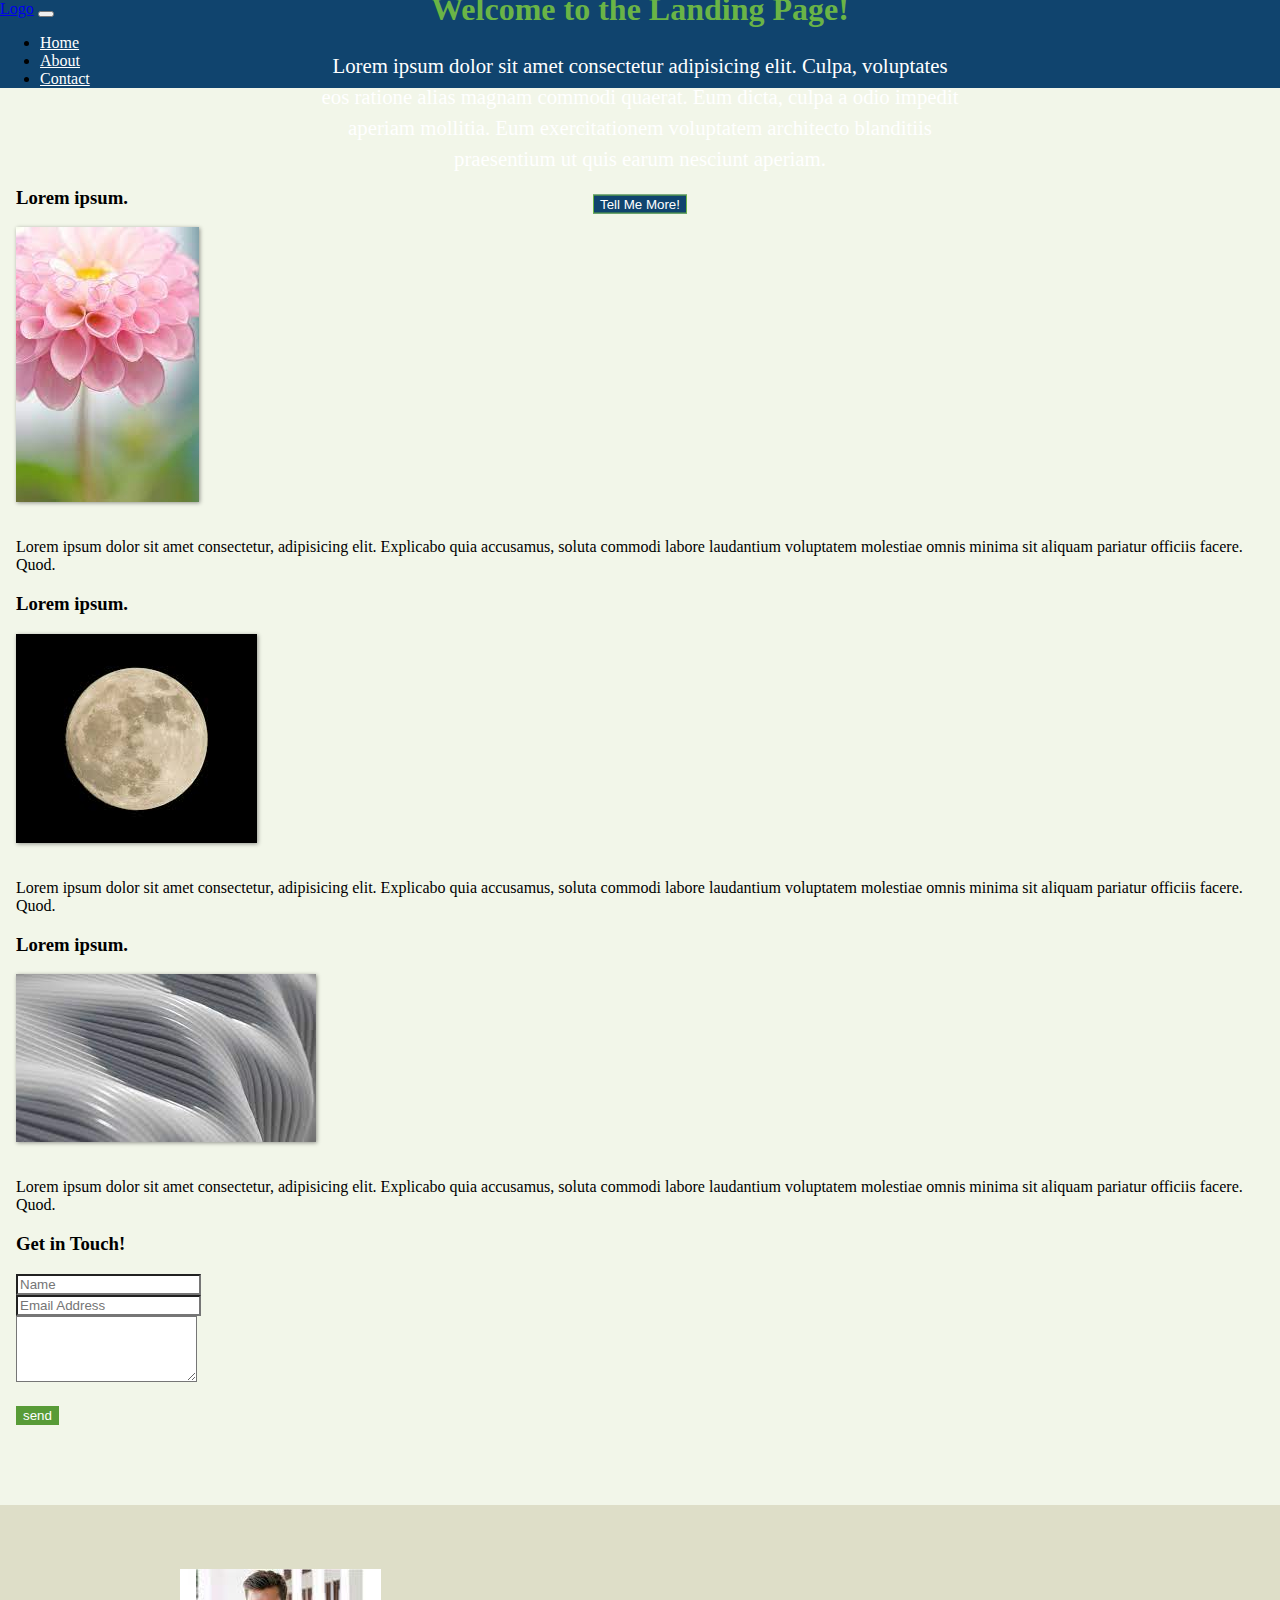
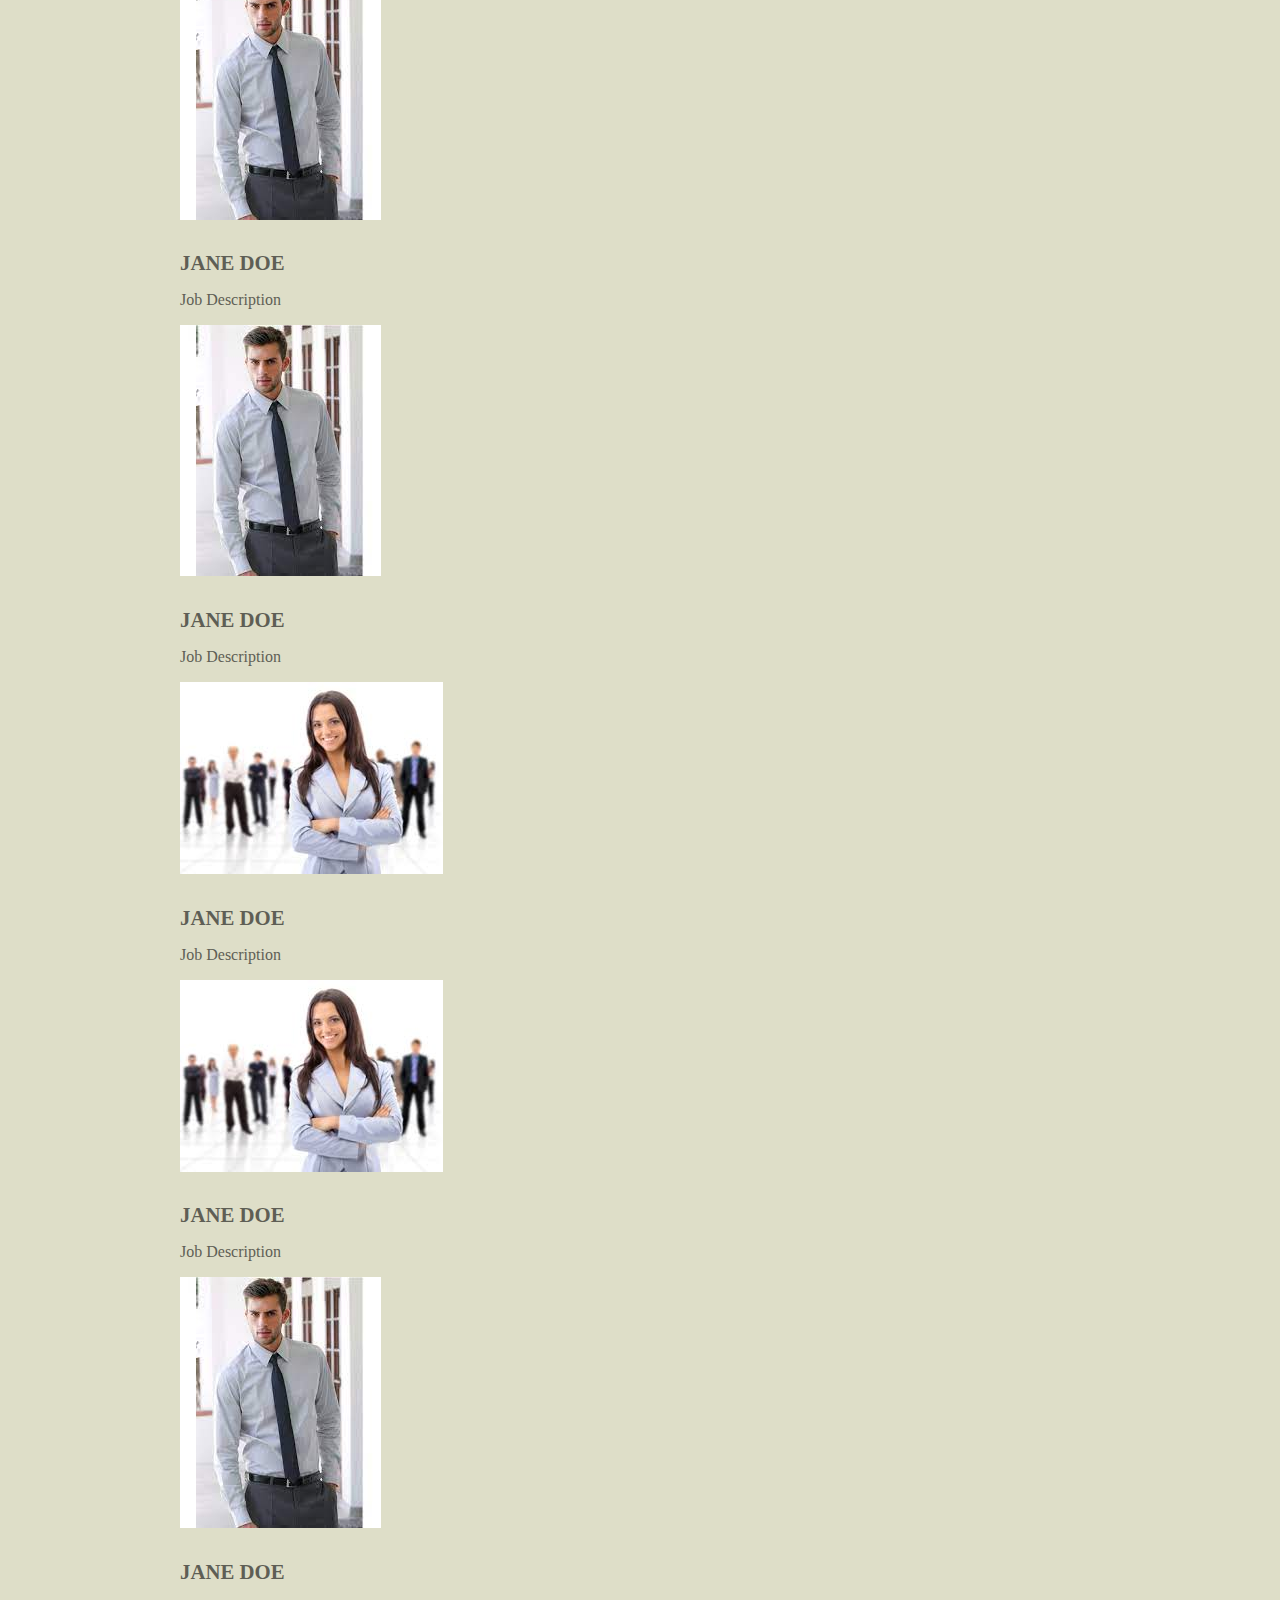
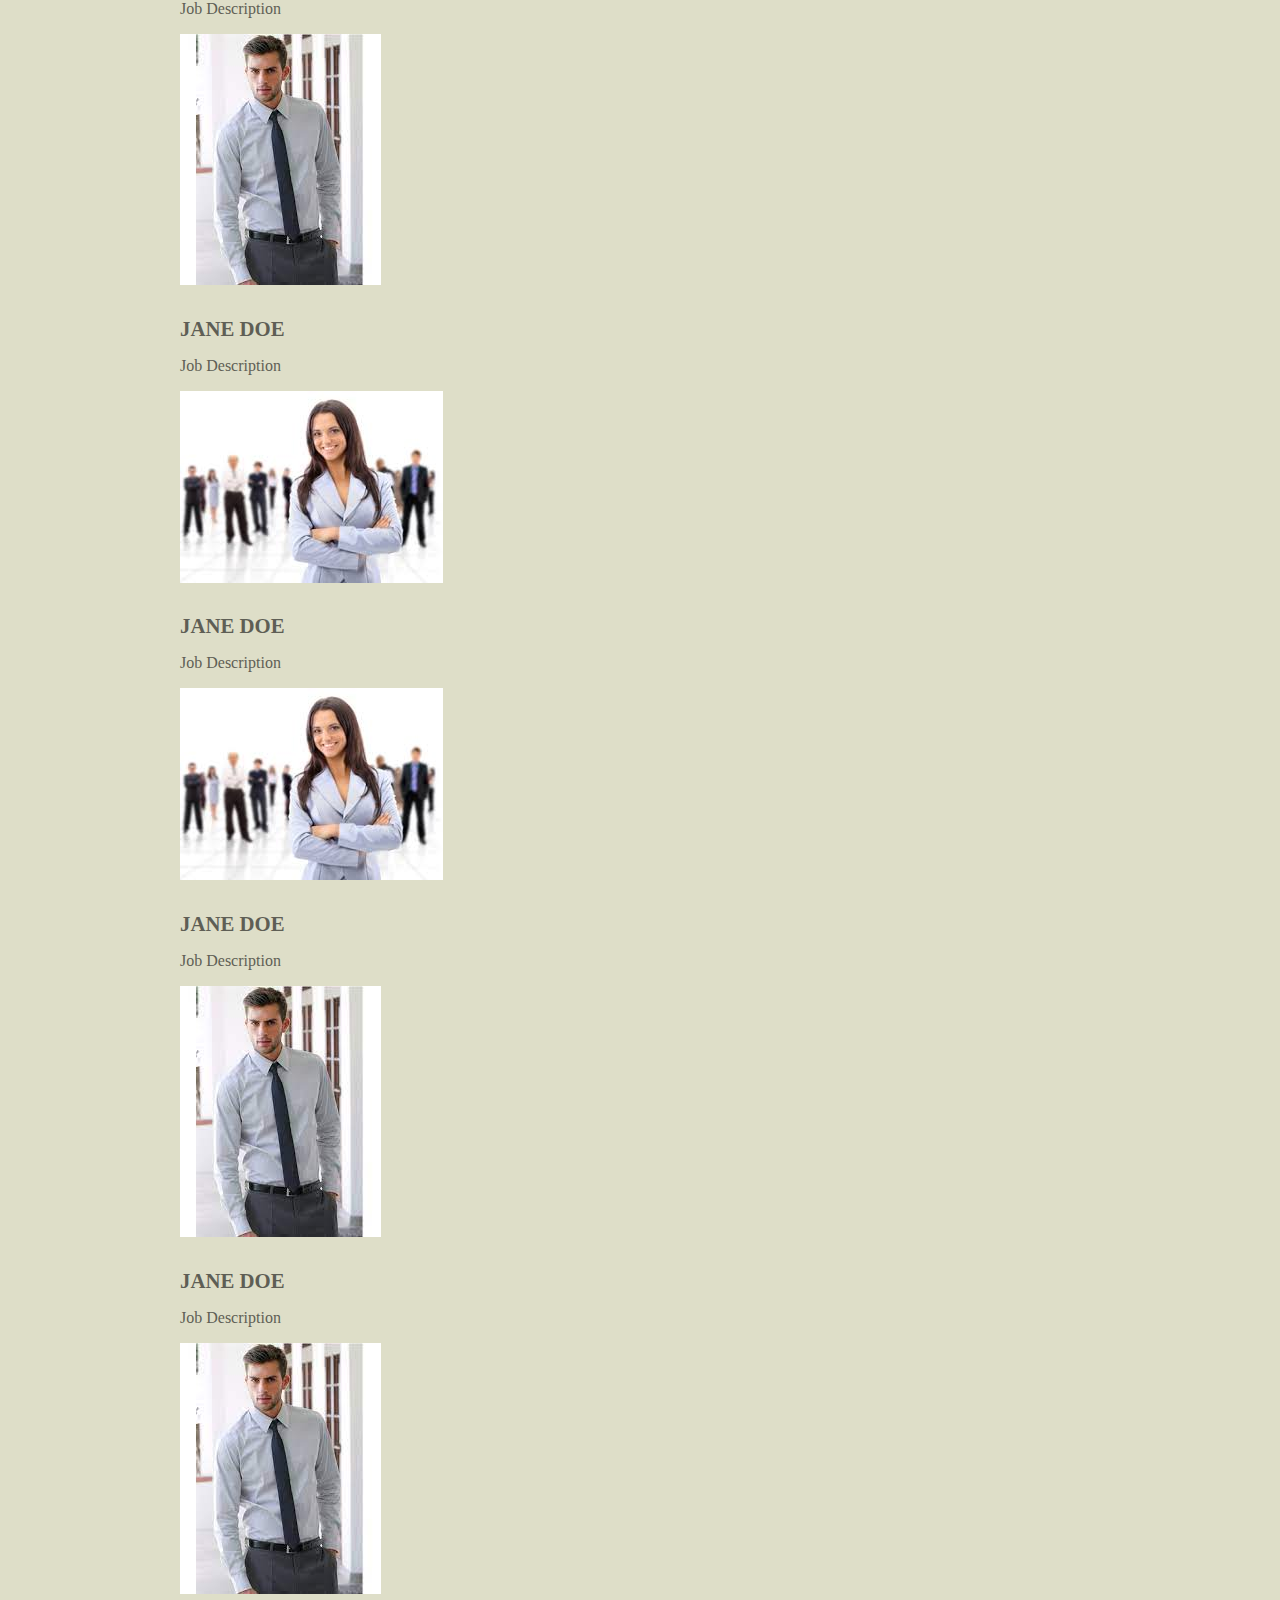
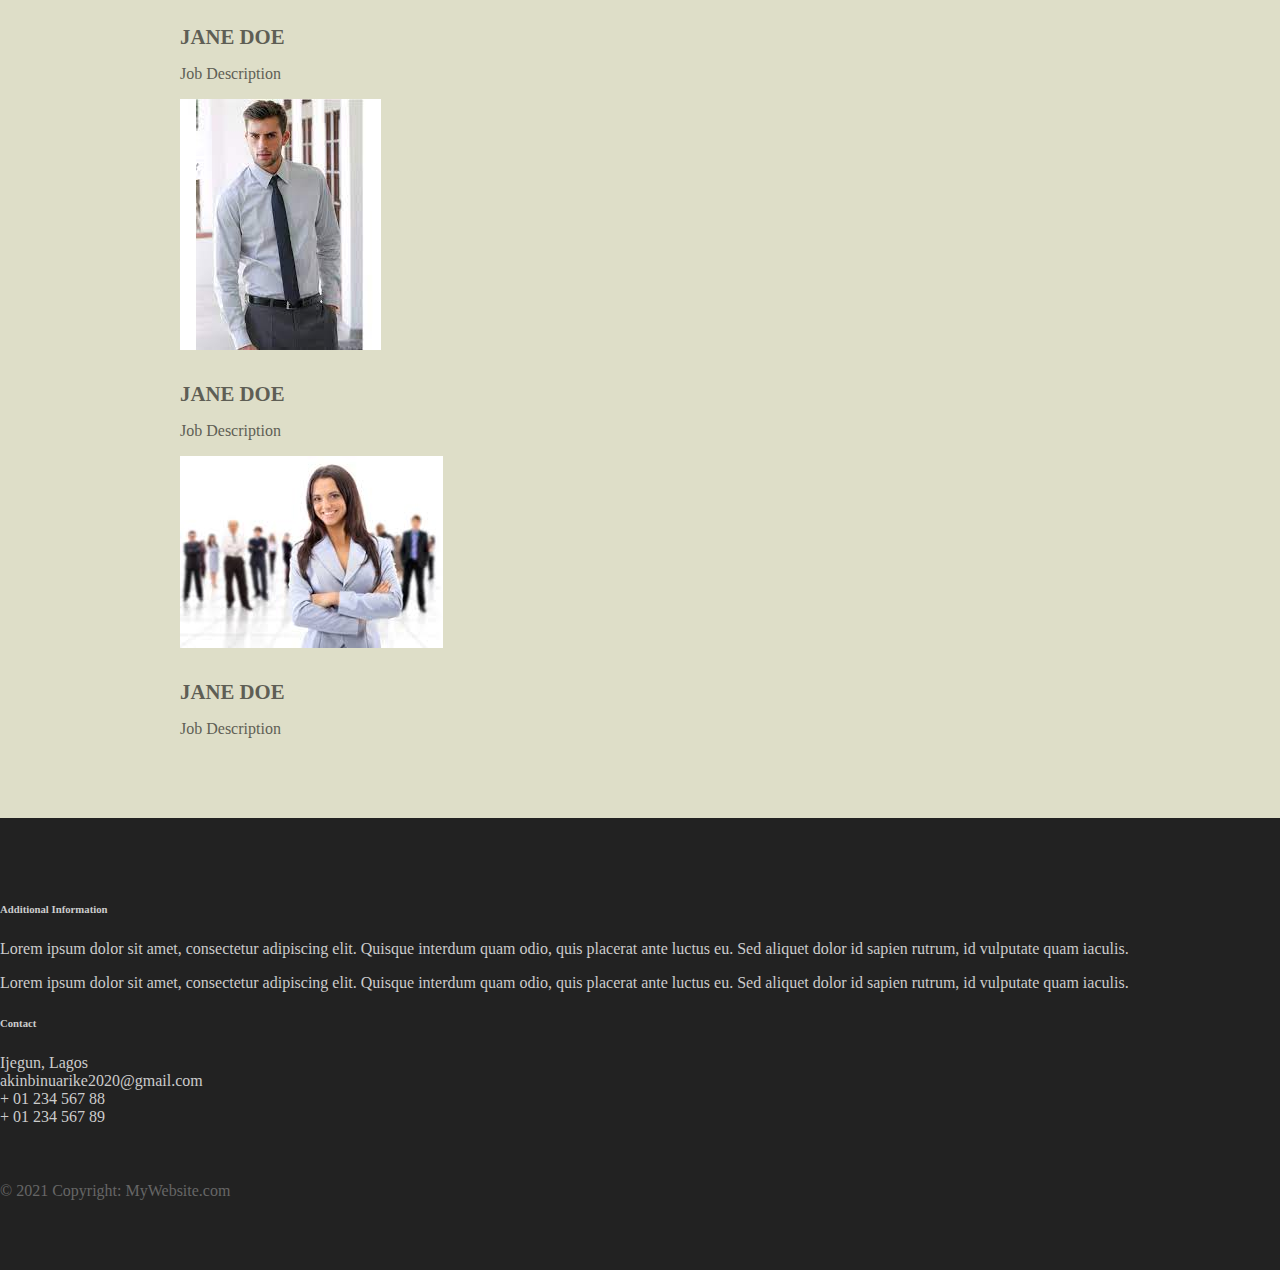
<file: home.html>
<!DOCTYPE html>
<html lang="en">
  <head>
    <title>Welcome to Home Page!</title>
    <meta charset="UTF-8" />
    <meta name="viewport" content="width=device-width, initial-scale=1.0" />
    <link
      ref="stylesheet"
      href="https://cdn.jsdelivr.net/npm/bootstrap@5.1.3/dist/css/bootstrap.min.css"
      rel="stylesheet"
      integrity="sha384-1BmE4kWBq78iYhFldvKuhfTAU6auU8tT94WrHftjDbrCEXSU1oBoqyl2QvZ6jIW3"
      crossorigin="anonymous"
    />
    <link rel="stylesheet" type="text/css" href="main.css" />
  </head>
  <body>

    <nav class="navbar navbar-expand-md">
      <a class="nabvar-brand" href="#">Logo</a>
      <button
        class="navbar-toggler navbar-dark"
        type="button"
        data-toggle="collapse"
        data-target="#main-navigation"
      >
        <span class="navbar-toggler-icon"></span>
      </button>
      <div class="collapse navbar-collapse" id="main-navigation">
        <ul class="navbar-nav">
          <li class="nav-item">
            <a class="nav-link" href="#">Home</a>
          </li>

          <li class="nav-item">
            <a class="nav-link" href="#">About</a>
          </li>

          <li class="nav-item">
            <a class="nav-link" href="#">Contact</a>
          </li>
        </ul>
      </div>
    </nav>
    <header class="page-header header container-fluid">
      <div class="overlay"></div>
      <div class="description">
        <h1>Welcome to the Landing Page!</h1>
        <p>
          Lorem ipsum dolor sit amet consectetur adipisicing elit. Culpa,
          voluptates eos ratione alias magnam commodi quaerat. Eum dicta, culpa
          a odio impedit aperiam mollitia. Eum exercitationem voluptatem
          architecto blanditiis praesentium ut quis earum nesciunt aperiam.
        </p>
        <button class="btn btn-outline-secondary btn-lg">Tell Me More!</button>
      </div>
    </header>

    <div class="container features">
      <div class="row">
        <div class="col-lg-4 col-md-4 col-sm-12">
          <h3 class="feature-title">Lorem ipsum.</h3>
          <img src=".//images/column-1.jpg" alt="" class="img-fluid" />
          <p>
            Lorem ipsum dolor sit amet consectetur, adipisicing elit. Explicabo
            quia accusamus, soluta commodi labore laudantium voluptatem
            molestiae omnis minima sit aliquam pariatur officiis facere. Quod.
          </p>
        </div>

        <div class="col-lg-4 col-md-4 col-sm-12">
          <h3 class="feature-title">Lorem ipsum.</h3>
          <img src=".//images/column-2.jpg" alt="" class="img-fluid" />
          <p>
            Lorem ipsum dolor sit amet consectetur, adipisicing elit. Explicabo
            quia accusamus, soluta commodi labore laudantium voluptatem
            molestiae omnis minima sit aliquam pariatur officiis facere. Quod.
          </p>
        </div>

        <div class="col-lg-4 col-md-4 col-sm-12">
          <h3 class="feature-title">Lorem ipsum.</h3>
          <img src=".//images/bg-image-b.jpg" alt="" class="img-fluid" />
          <p>
            Lorem ipsum dolor sit amet consectetur, adipisicing elit. Explicabo
            quia accusamus, soluta commodi labore laudantium voluptatem
            molestiae omnis minima sit aliquam pariatur officiis facere. Quod.
          </p>
        </div>

        <h3 class="feature-title">Get in Touch!</h3>
        <div class="form-group">
          <input type="text" class="form-control" placeholder="Name" name="" />
        </div>

        <div class="form-group">
          <input
            type="email"
            class="form-control"
            placeholder="Email Address"
            name="email"
          />
        </div>

        <div class="form-group">
          <textarea class="form-control" rows="4"></textarea>
        </div>
        <input
          type="submit"
          class="btn btn-secondary btn-block"
          value="send"
          name=""
        />
      </div>
    </div>

    <div class="background">
      <div class="container team">
        <div class="row">
    <div class="card col-lg-3 col-md-3 col-sm-4 text-center">
            <img
              class="card-img-top rounded-circle"
              src="images/team6.jpg"
              alt="Card image"
            />
            <div class="card-body">
              <h4 class="card-title">Jane Doe</h4>
              <p class="card-text">Job Description</p>
            </div>
          </div>


          <div class="card col-lg-3 col-md-3 col-sm-4 text-center">
            <img
              class="card-img-top rounded-circle"
              src="images/team6.jpg"
              alt="Card image"
            />
            <div class="card-body">
              <h4 class="card-title">Jane Doe</h4>
              <p class="card-text">Job Description</p>
            </div>
          </div>


          <div class="card col-lg-3 col-md-3 col-sm-4 text-center">
            <img
              class="card-img-top rounded-circle"
              src="images/team.jpg"
              alt="Card image"
            />
            <div class="card-body">
              <h4 class="card-title">Jane Doe</h4>
              <p class="card-text">Job Description</p>
            </div>
          </div>


          <div class="card col-lg-3 col-md-3 col-sm-4 text-center">
            <img
              class="card-img-top rounded-circle"
              src="images/team.jpg"
              alt="Card image"
            />
            <div class="card-body">
              <h4 class="card-title">Jane Doe</h4>
              <p class="card-text">Job Description</p>
            </div>
          </div>


          <div class="card col-lg-3 col-md-3 col-sm-4 text-center">
            <img
              class="card-img-top rounded-circle"
              src="images/team6.jpg"
              alt="Card image"
            />
            <div class="card-body">
              <h4 class="card-title">Jane Doe</h4>
              <p class="card-text">Job Description</p>
            </div>
          </div>



          <div class="card col-lg-3 col-md-3 col-sm-4 text-center">
            <img
              class="card-img-top rounded-circle"
              src="images/team6.jpg"
              alt="Card image"
            />
            <div class="card-body">
              <h4 class="card-title">Jane Doe</h4>
              <p class="card-text">Job Description</p>
            </div>
          </div>


          <div class="card col-lg-3 col-md-3 col-sm-4 text-center">
            <img
              class="card-img-top rounded-circle"
              src="images/team.jpg"
              alt="Card image"
            />
            <div class="card-body">
              <h4 class="card-title">Jane Doe</h4>
              <p class="card-text">Job Description</p>
            </div>
          </div>


          <div class="card col-lg-3 col-md-3 col-sm-4 text-center">
            <img
              class="card-img-top rounded-circle"
              src="images/team.jpg"
              alt="Card image"
            />
            <div class="card-body">
              <h4 class="card-title">Jane Doe</h4>
              <p class="card-text">Job Description</p>
            </div>
          </div>



          <div class="card col-lg-3 col-md-3 col-sm-4 text-center">
            <img
              class="card-img-top rounded-circle"
              src="images/team6.jpg"
              alt="Card image"
            />
            <div class="card-body">
              <h4 class="card-title">Jane Doe</h4>
              <p class="card-text">Job Description</p>
            </div>
          </div>


          <div class="card col-lg-3 col-md-3 col-sm-4 text-center">
            <img
              class="card-img-top rounded-circle"
              src="images/team6.jpg"
              alt="Card image"
            />
            <div class="card-body">
              <h4 class="card-title">Jane Doe</h4>
              <p class="card-text">Job Description</p>
            </div>
          </div>


          <div class="card col-lg-3 col-md-3 col-sm-4 text-center">
            <img
              class="card-img-top rounded-circle"
              src="images/team6.jpg"
              alt="Card image"
            />
            <div class="card-body">
              <h4 class="card-title">Jane Doe</h4>
              <p class="card-text">Job Description</p>
            </div>
          </div>



          <div class="card col-lg-3 col-md-3 col-sm-4 text-center">
            <img
              class="card-img-top rounded-circle"
              src="images/team.jpg"
              alt="Card image"
            />
            <div class="card-body">
              <h4 class="card-title">Jane Doe</h4>
              <p class="card-text">Job Description</p>
            </div>
          </div>
        </div>
      </div>
    </div>





    <footer class="page-footer">
        <div class="container">
            <div class="row">
                <div class="col-lg-8 col-md-8 col-sm-12">
                    <h6 class="text-uppercase font-weight-bold">Additional Information</h6>
                    <p>Lorem ipsum dolor sit amet, consectetur adipiscing elit. Quisque interdum quam odio, quis placerat ante luctus eu. Sed aliquet dolor id sapien rutrum, id vulputate quam iaculis.</p>
                    <p>Lorem ipsum dolor sit amet, consectetur adipiscing elit. Quisque interdum quam odio, quis placerat ante luctus eu. Sed aliquet dolor id sapien rutrum, id vulputate quam iaculis.</p>
            </div>

            <div class="col-lg-4 col-md-4 col-sm-12">
                <h6 class="text-uppercase font-weight-bold">Contact</h6>
                <p>Ijegun, Lagos
                <br/>akinbinuarike2020@gmail.com
                <br/>+ 01 234 567 88
                <br/>+ 01 234 567 89</p>
            </div>
        <div>
        <div class="footer-copyright text-center">© 2021 Copyright: MyWebsite.com</div>
        </div>
    </footer>
    <script
      src="https://code.jquery.com/jquery-3.6.0.js"
      integrity="sha256-H+K7U5CnXl1h5ywQfKtSj8PCmoN9aaq30gDh27Xc0jk="
      crossorigin="anonymous"
    ></script>
    <script
      src="https://cdn.jsdelivr.net/npm/bootstrap@5.1.3/dist/js/bootstrap.bundle.min.js"
      integrity="sha384-ka7Sk0Gln4gmtz2MlQnikT1wXgYsOg+OMhuP+IlRH9sENBO0LRn5q+8nbTov4+1p"
      crossorigin="anonymous"
    ></script>

    <script src="main.js"></script>
  </body>
</html>
</file>
<file: main.css>
body {
    padding: 0%;
    margin: 0%;
    background: #f2f6e9;
}

.navbar {
    background: #10446e;
}
.nav-link,
.navbar-brand {
    color: #fff;
    cursor: pointer;
}
.nav-link {
    margin-right: 1em  !important;
}

.nav-link:hover {
    color: #000;
}

.navbar-collapse {
    justify-content: flex-end;
}

.header {
    background-image: url(.//images/bg-image.jpg);
    background-size: cover;
    background-position: center;
    position: relative;
}

.overlay {
    position: absolute;
    min-height: 100%;
    min-width: 100%;
    left: 0%;
    top: 0%;
    background: rgba(0, 0,0, 0.6);
}

.description {
    left: 50%;
    position: absolute;
    top: 45%;
    transform: translate(-50%, -55%);
    text-align: center;
}

.description h1 {
    color: #6ab446;
}
.description p {
    color: #ffffff;
    font-size: 1.3rem;
    line-height: 1.5;
}
.description button {
    border: 1px solid#6ab446;
    background: #10446e;
    border-radius: 0%;
    color: #fff;
}

.description button:hover {
    border: 1px solid #fff;
    background: #fff;
    color: #000;
}

.features {
    margin: 4em auto;
    padding: 1em;
    position: relative;
}

.features-title {
    color: #333;
    font-size: 1.3rem;
    font-weight: 700;
    margin-bottom: 20px;
    text-transform: uppercase;
}

.features img {
    -webkit-box-shadow: 1px 1px 4px rgba(0, 0, 0, 0.4);
	-moz-box-shadow: 1px 1px 4px rgba(0, 0, 0, 0.4);
	box-shadow: 1px 1px 4px rgba(0, 0, 0, 0.4);
	margin-bottom: 16px;
}

.features .form-control,
.features input {
	border-radius: 0;
}
.features .btn {
    background-color: #589b37;
    border: 1px solid #589b37;
    color: #fff;
    margin-top: 20px;
}
.features .btn:hover {
    background-color: #333;
    border: 1px solid #333;
}

.background {
	background: #dedec8;
	padding: 4em 0;
}
.team {
	color: #5e5e55;
	padding: 0 180px;
}
.team .card-columns {
	-webkit-column-count: 4;
	-moz-column-count: 4;
	column-count: 4;
}
.team .card {
	background:none;
	border: none;
}
.team .card-title {
	font-size: 1.3rem;
	margin-bottom: 0;
	text-transform: uppercase;
}

.page-footer {
    background-color: #222;
    color: #ccc;
    padding: 60px 0 30px;
}

.footer-copyright {
    color: #666;
    padding: 40px 0;
}



#demo-modal .modal-content {
    border-radius: 0;
    padding: 2rem;
}
#demo-modal .modal-header {
    border-bottom: none;
}
#demo-modal h4 {
    color: #000;
    font-size: 30px;
    margin: 0 0 25px;
    font-weight: bold;
    text-transform: capitalize;
}
#demo-modal .close {
    background: #c0c3c8;
    border-radius: 50%;
    color: #fff;
    font-size: 19px;
    font-weight: normal;
    height: 30px;
    opacity: 0.5;
    padding: 0;
    position: absolute;
    right: 26px;
    text-align: center;
    top: 26px;
    width: 30px;
}
#demo-modal .close span {
    position: relative;
    top: -3px;
}
#demo-modal .modal-body p {
    color: #999;
}
#demo-modal .form-control,
#demo-modal .btn {
    min-height: 46px;
}
#demo-modal .btn {
    background-color: #1da098;
    border: none;
    color: #fff;
    min-width: 150px;
    transition: all 0.4s;
}
#demo-modal .btn:hover,
#demo-modal .btn:focus {
    background-color: #12968d;
}
</file>
